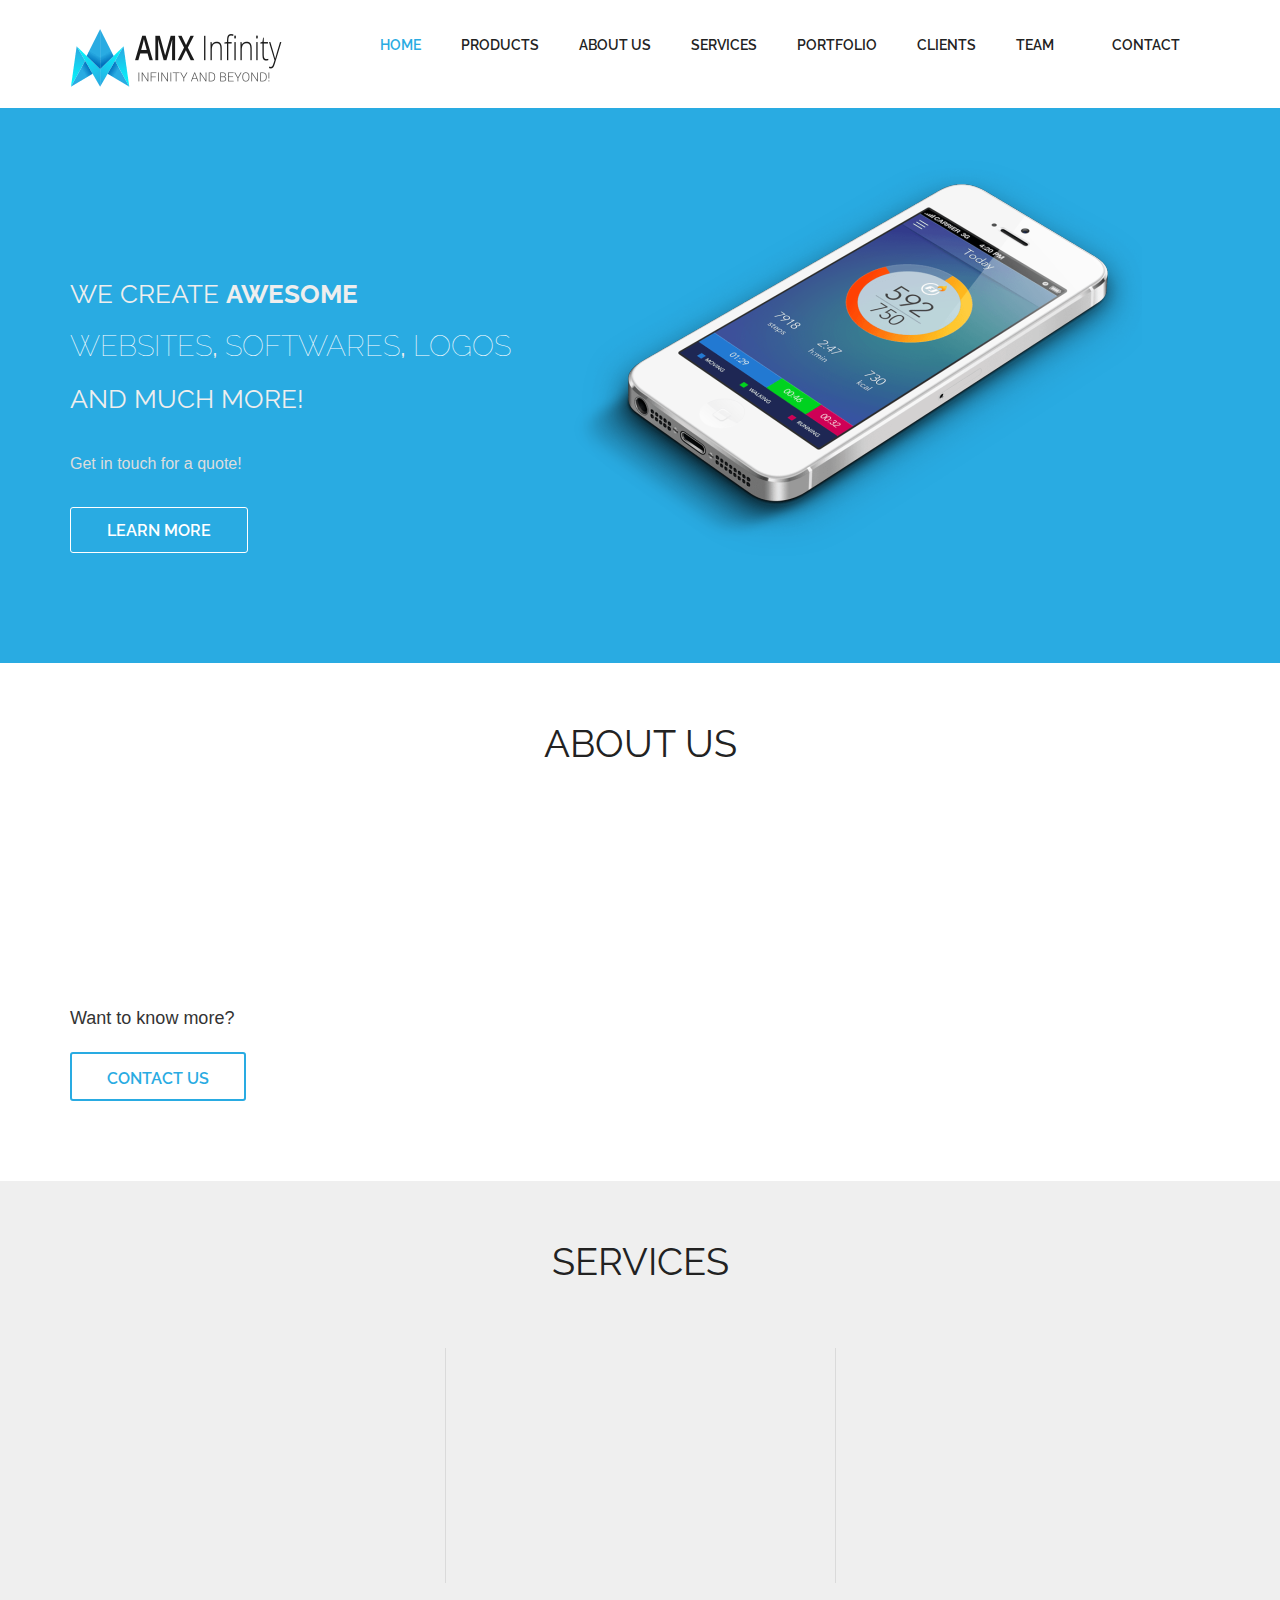
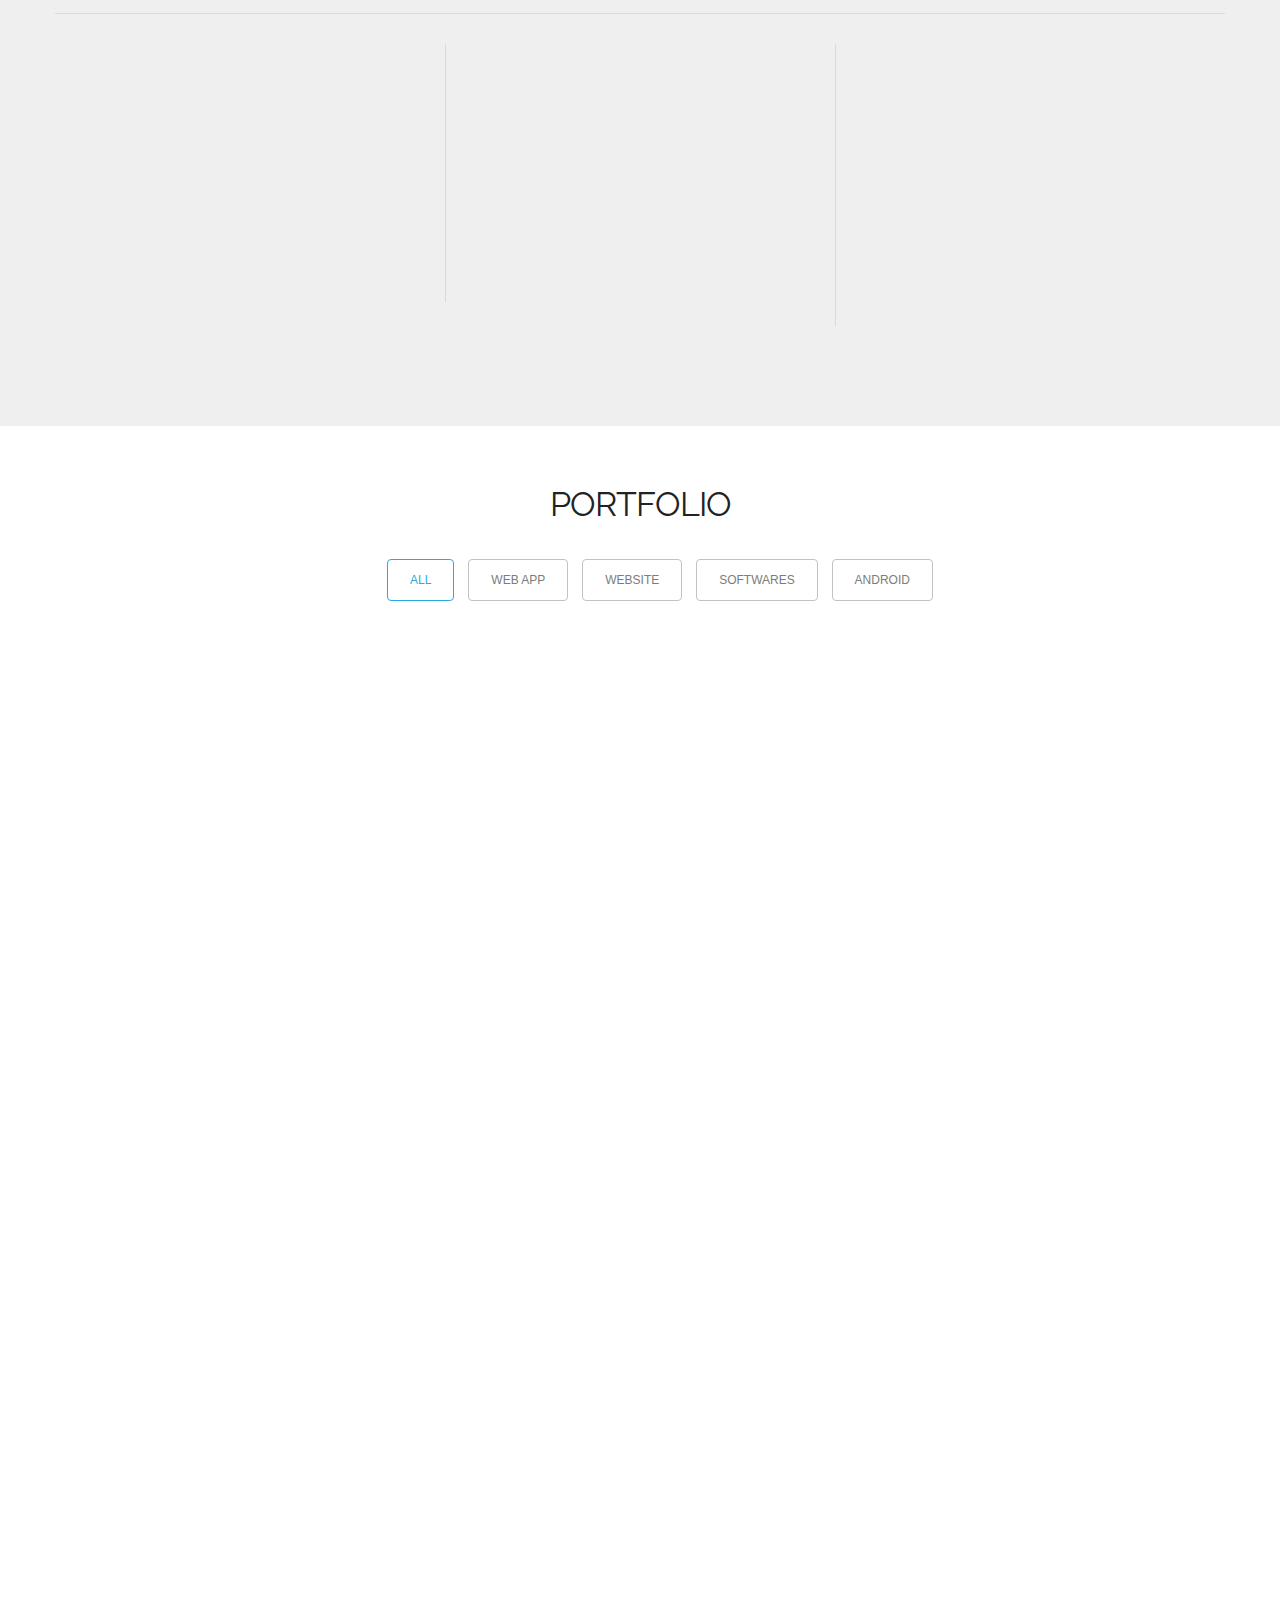
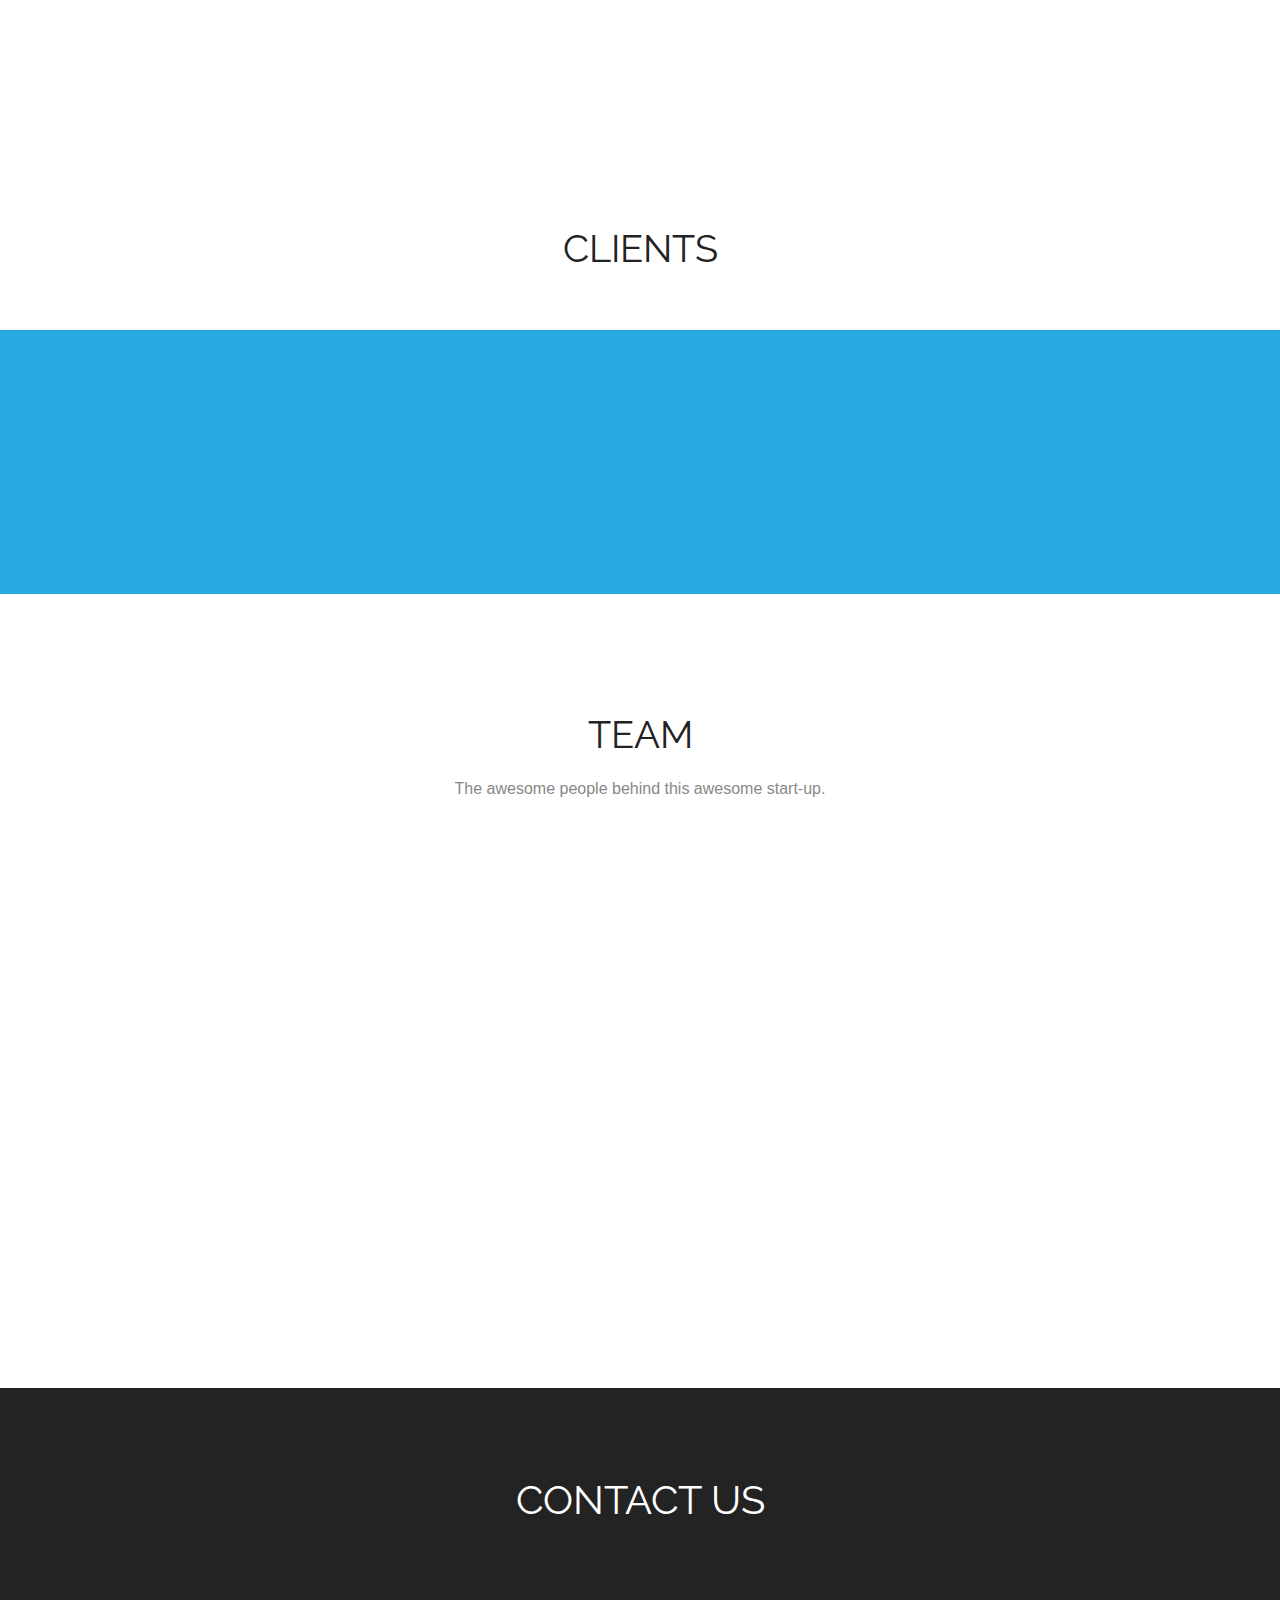
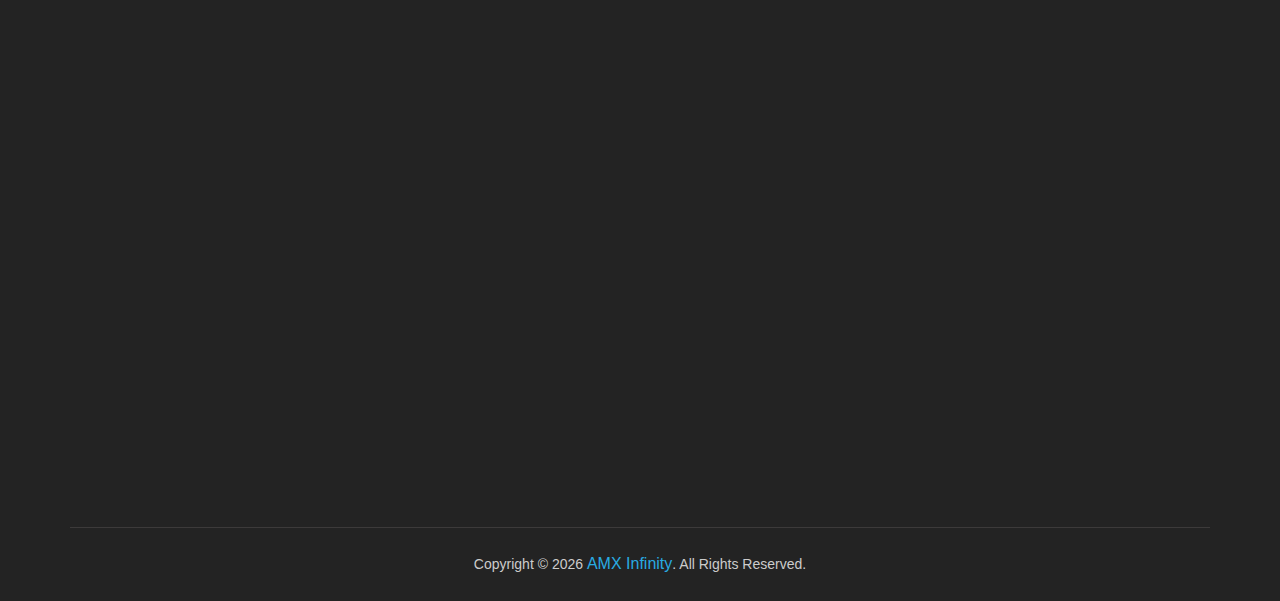
<file: index.html>
<!doctype html>
<html>
<head>
<meta charset="utf-8">
<meta name="viewport" content="width=device-width, maximum-scale=1">
<meta name="author" content="Afaan Bilal">
<title>AMX Infinity &middot; Web and Software Solutions</title>
<link rel="icon" href="favicon.png" type="image/png">
<link href="css/bootstrap.min.css" rel="stylesheet" type="text/css">
<link href="css/combined.min.css" rel="stylesheet" type="text/css">
 
<!--[if lt IE 9]>
    <script src="js/respond-1.1.0.min.js"></script>
    <script src="js/html5shiv.js"></script>
    <script src="js/html5element.js"></script>
<![endif]-->
 
</head>
<body>

<!--Header_section-->
<header id="header_wrapper">
  <div class="container">
    <div class="header_box">
      <div class="logo"><a href="#"><img src="img/logo.png" alt="AMX Infinity"></a></div>
	  <nav class="navbar navbar-inverse"><!-- role="navigation">-->
      <div class="navbar-header">
        <button type="button" id="nav-toggle" class="navbar-toggle" data-toggle="collapse" data-target="#main-nav"> <span class="sr-only">Toggle navigation</span> <span class="icon-bar"></span> <span class="icon-bar"></span> <span class="icon-bar"></span> </button>
        </div>
	    <div id="main-nav" class="collapse navbar-collapse navStyle">
			<ul class="nav navbar-nav" id="mainNav">
			  <li class="active"><a href="#hero_section" class="scroll-link">Home</a></li>
			  <li><a href="products.html" class="scroll-link">Products</a></li>
			  <li><a href="#aboutUs" class="scroll-link">About Us</a></li>
			  <li><a href="#service" class="scroll-link">Services</a></li>
			  <li><a href="#Portfolio" class="scroll-link">Portfolio</a></li>
			  <li><a href="#clients" class="scroll-link">Clients</a></li>
			  <li><a href="#team" class="scroll-link">Team</a></li>
			  <li><a href="#contact" class="scroll-link">Contact</a></li>
			</ul>
      </div>
	 </nav>
    </div>
  </div>
</header>
<!--Header_section--> 

<!--Hero_Section-->
<section id="hero_section" class="top_cont_outer">
  <div class="hero_wrapper">
    <div class="container">
      <div class="hero_section">
        <div class="row">
          <div class="col-lg-5 col-sm-7">
            <div class="top_left_cont zoomIn wow animated"> 
              <h2>
                  We create <strong>awesome</strong> <br>
                  <span>websites</span>, <span>softwares</span>, <span>logos</span> and much more!
              </h2>
              <p>Get in touch for a quote!</p>
              <a href="#aboutUs" class="read_more2">Learn More</a> </div>
          </div>
          <div class="col-lg-7 col-sm-5">
			<img src="img/main_device_image.png" class="zoomIn wow animated" alt="" />
		  </div>
        </div>
      </div>
    </div>
  </div>
</section>
<!--Hero_Section--> 

<section id="aboutUs"><!--Aboutus-->
<div class="inner_wrapper">
  <div class="container">
    <h2>About Us</h2>
    <div class="inner_section">
	<div class="row">
      <div class=" col-lg-4 col-md-4 col-sm-4 col-xs-12 pull-right"><img src="img/amxinfinity_logo.png" style="width: 240px;" class="delay-03s animated wow zoomIn" alt=""></div>
      	<div class=" col-lg-7 col-md-7 col-sm-7 col-xs-12 pull-left">
        	<div class=" delay-01s animated fadeInDown wow animated">
			<h3><strong>AMX Infinity</strong> is a private organization, based in Baramulla, Kashmir; providing software and web solutions to both private and government firms.</h3><br/> 
            <p>
                With <strong>AMX Infinity</strong>, since March 2011, we have been creating awesome web applications, softwares, logos and much more for Government, Educational and Private Institutions.
                We specialize in website design, web app development and customized software design for businesses and individuals!
            </p>
        </div>
        <div class="work_bottom"> <span>Want to know more?</span> <a href="#contact" class="contact_btn">Contact Us</a> </div>       
	   </div>
      	
      </div>
	  
      
    </div>
  </div> 
  </div>
</section>
<!--Aboutus--> 


<!--Service-->
<section  id="service">
  <div class="container">
    <h2>Services</h2>
    <div class="service_wrapper">
      <div class="row">
        <div class="col-lg-4">
          <div class="service_block">
            <div class="service_icon delay-03s animated wow  zoomIn"> <span><i class="fa fa-html5"></i></span> </div>
            <h3 class="animated fadeInUp wow">Web Design</h3>
            <p class="animated fadeInDown wow">We design beautiful professional websites with the latest industry standards which work seamlessly across all devices.</p>
          </div>
        </div>
        <div class="col-lg-4 borderLeft">			
          <div class="service_block">
            <div class="service_icon icon2 delay-03s animated wow zoomIn"> <span><i class="fa fa-star"></i></span> </div>
            <h3 class="animated fadeInUp wow">Web Applications</h3>
            <p class="animated fadeInDown wow">Our web applications are robust and state-of-the-art delivering the services at lightning speed.</p>
          </div>
        </div>
        <div class="col-lg-4 borderLeft">
          <div class="service_block">
            <div class="service_icon icon3 delay-03s animated wow zoomIn"> <span><i class="fa fa-css3"></i></span> </div>
            <h3 class="animated fadeInUp wow">Style</h3>
            <p class="animated fadeInDown wow">
                Face is the index of mind. The web apps we build are stylish and modern and comply with the latest trends on the net.
            </p>
          </div>
        </div>
      </div>
	   <div class="row borderTop">
        <div class="col-lg-4 mrgTop">
          <div class="service_block">
            <div class="service_icon delay-03s animated wow  zoomIn"> <span><i class="fa fa-dropbox"></i></span> </div>
            <h3 class="animated fadeInUp wow">Custom Softwares</h3>
            <p class="animated fadeInDown wow">
                In the current era of technology, every business can benifit from the use of the enormous power available. 
                Get in touch with us to learn how to harness this power for your business.
            </p>
          </div>
        </div>
        <div class="col-lg-4 borderLeft mrgTop">
          <div class="service_block">
            <div class="service_icon icon2  delay-03s animated wow zoomIn"> <span><i class="fa fa-slack"></i></span> </div>
            <h3 class="animated fadeInUp wow">Logo Design</h3>
            <p class="animated fadeInDown wow">
                Your logo is the identity of your business or brand and it is what a customer remembers you by. 
                Design with us and be assured of a blooming business!
            </p>
          </div>
        </div>
        <div class="col-lg-4 borderLeft mrgTop">
          <div class="service_block">
            <div class="service_icon icon3  delay-03s animated wow zoomIn"> <span><i class="fa fa-users"></i></span> </div>
            <h3 class="animated fadeInUp wow">Card Design</h3>
            <p class="animated fadeInDown wow">
                Business Cards are like mementos you leave with your prospective customers. It is highly likely for a customer
                to follow up if your card catches their attention and connects to what they actually require.
            </p>
          </div>
        </div>
      </div>
    </div>
  </div>
</section>
<!--Service-->




<!-- Portfolio -->
<section id="Portfolio" class="content"> 
  
  <!-- Container -->
  <div class="container portfolio_title"> 
    
    <!-- Title -->
    <div class="section-title">
      <h2>Portfolio</h2>
    </div>
    <!--/Title --> 
    
  </div>
  <!-- Container -->
  
  <div class="portfolio-top"></div>
  
  <!-- Portfolio Filters -->
  <div class="portfolio"> 
    
    <div id="filters" class="sixteen columns">
      <ul class="clearfix">
        <li><a id="all" href="#" data-filter="*" class="active">
          <h5>All</h5>
          </a></li>
        <li><a class="" href="#" data-filter=".web">
          <h5>Web App</h5>
          </a></li>
        <li><a class="" href="#" data-filter=".website">
          <h5>Website</h5>
          </a></li>
        <li><a class="" href="#" data-filter=".software">
          <h5>Softwares</h5>
          </a></li>
        <li><a class="" href="#" data-filter=".android">
          <h5>Android</h5>
          </a></li>
      </ul>
    </div>
    <!--/Portfolio Filters --> 
    
    <!-- Portfolio Wrapper -->
    <div class="isotope fadeInLeft animated wow" style="position: relative; overflow: hidden; height: 480px;" id="portfolio_wrapper"> 
      
      <!-- Portfolio Item -->
      <div style="position: absolute; left: 0px; top: 0px; transform: translate3d(0px, 0px, 0px) scale3d(1, 1, 1); width: 337px; opacity: 1;" class="portfolio-item one-four   website isotope-item">
        <div class="portfolio_img"> <img src="img/portfolio/nobleimages.jpg"  alt="Noble Images"> </div>        
        <div class="item_overlay">
          <div class="item_info"> 
            <h4 class="project_name">Noble Images</h4>
          </div>
        </div>
        </div>
      <!--/Portfolio Item --> 
      
      <!-- Portfolio Item -->
      <div style="position: absolute; left: 0px; top: 0px; transform: translate3d(0px, 0px, 0px) scale3d(1, 1, 1); width: 337px; opacity: 1;" class="portfolio-item one-four   web isotope-item">
        <div class="portfolio_img"> <img src="img/portfolio/libmansys.jpg"  alt="Library Management System"> </div>        
        <div class="item_overlay">
          <div class="item_info"> 
            <h4 class="project_name">Library Management System</h4>
          </div>
        </div>
        </div>
      <!--/Portfolio Item --> 
      
      <!-- Portfolio Item-->
      <div style="position: absolute; left: 0px; top: 0px; transform: translate3d(337px, 0px, 0px) scale3d(1, 1, 1); width: 337px; opacity: 1;" class="portfolio-item one-four  web isotope-item">
        <div class="portfolio_img"> <img src="img/portfolio/prs.jpg" alt="Progress Report System"> </div>
        <div class="item_overlay">
          <div class="item_info"> 
            <h4 class="project_name">Progress Report System</h4>
          </div>
        </div>
      </div>
      <!--/Portfolio Item --> 
      
      <!-- Portfolio Item -->
      <div style="position: absolute; left: 0px; top: 0px; transform: translate3d(674px, 0px, 0px) scale3d(1, 1, 1); width: 337px; opacity: 1;" class="portfolio-item one-four  web  isotope-item">
        <div class="portfolio_img"> <img src="img/portfolio/psga.jpg" alt="Online Public Service Guarantee Act"> </div>
        <div class="item_overlay">
          <div class="item_info"> 
            <h4 class="project_name">Online Public Service Guarantee Act</h4>
          </div>
        </div>
      </div>
      <!--/Portfolio Item--> 
      
      <!-- Portfolio Item -->
      <div style="position: absolute; left: 0px; top: 0px; transform: translate3d(0px, 240px, 0px) scale3d(1, 1, 1); width: 337px; opacity: 1;" class="portfolio-item one-four  software isotope-item">
        <div class="portfolio_img"> <img src="img/portfolio/AMX-QR-Suite.png" alt="AMX QR Suite"> </div>
        <div class="item_overlay">
          <div class="item_info"> 
            <h4 class="project_name">AMX QR Suite</h4>
          </div>
        </div>
      </div>
      <!--/Portfolio Item -->
      
      <!-- Portfolio Item -->
      <div style="position: absolute; left: 0px; top: 0px; transform: translate3d(0px, 240px, 0px) scale3d(1, 1, 1); width: 337px; opacity: 1;" class="portfolio-item one-four  software isotope-item">
        <div class="portfolio_img"> <img src="img/portfolio/AMX-TextEdit.jpg" alt="AMX TextEdit"> </div>
        <div class="item_overlay">
          <div class="item_info"> 
            <h4 class="project_name">AMX TextEdit</h4>
          </div>
        </div>
      </div>
      <!--/Portfolio Item -->
      
      <!-- Portfolio Item-->
      <div style="position: absolute; left: 0px; top: 0px; transform: translate3d(1011px, 0px, 0px) scale3d(1, 1, 1); width: 337px; opacity: 1;" class="portfolio-item one-four  software isotope-item">
        <div class="portfolio_img"> <img src="img/portfolio/Live-HTML-Editor.jpg" alt="Live HTML Editor"> </div>
        <div class="item_overlay">
          <div class="item_info"> 
            <h4 class="project_name">Live HTML Editor</h4>
          </div>
        </div>
      </div>
      <!-- Portfolio Item --> 
      
      <!-- Portfolio Item -->
      <div style="position: absolute; left: 0px; top: 0px; transform: translate3d(0px, 240px, 0px) scale3d(1, 1, 1); width: 337px; opacity: 1;" class="portfolio-item one-four  software isotope-item">
        <div class="portfolio_img"> <img src="img/portfolio/AMX-CryptoCoder.jpg" alt="AMX CryptoCoder"> </div>
        <div class="item_overlay">
          <div class="item_info"> 
            <h4 class="project_name">AMX CryptoCoder</h4>
          </div>
        </div>
      </div>
      <!--/Portfolio Item --> 
      
      <!-- Portfolio Item -->
      <div style="position: absolute; left: 0px; top: 0px; transform: translate3d(0px, 240px, 0px) scale3d(1, 1, 1); width: 337px; opacity: 1;" class="portfolio-item one-four  software isotope-item">
        <div class="portfolio_img"> <img src="img/portfolio/Statistical-Analysis.jpg" alt="Statistical Analysis"> </div>
        <div class="item_overlay">
          <div class="item_info"> 
            <h4 class="project_name">Statistical Analysis</h4>
          </div>
        </div>
      </div>
      <!--/Portfolio Item --> 
      
      <!-- Portfolio Item -->
      <div style="position: absolute; left: 0px; top: 0px; transform: translate3d(0px, 240px, 0px) scale3d(1, 1, 1); width: 337px; opacity: 1;" class="portfolio-item one-four  android isotope-item">
        <div class="portfolio_img"> <img src="img/portfolio/saa.png" alt="Statistical Analysis Android"> </div>
        <div class="item_overlay">
          <div class="item_info"> 
            <h4 class="project_name">Statistical Analysis Android</h4>
          </div>
        </div>
      </div>
      <!--/Portfolio Item -->
      
    </div>
    <!--/Portfolio Wrapper --> 
    
  </div>
  <!--/Portfolio Filters -->
  
  <div class="portfolio_btm"></div>
  
  
  <div id="project_container">
    <div class="clear"></div>
    <div id="project_data"></div>
  </div>
 
  
</section>
<!--/Portfolio --> 

<section class="page_section" id="clients"><!--page_section-->
  <h2>Clients</h2>
<!--page_section-->
<div class="client_logos"><!--client_logos-->
  <div class="container">
    <ul class="fadeInRight animated wow">
      <li><a href="https://baramulla.nic.in" target="_blank"><img src="img/clients/jkgovt.png" alt="JK Government"></a></li>
      <li><a href="http://www.nobleimages.in" target="_blank"><img src="img/clients/NobleImages.png" alt="Noble Images"></a></li>
    </ul>
  </div>
</div>
</section>
<!--client_logos-->

<section class="page_section team" id="team"><!--main-section team-start-->
  <div class="container">
    <h2>Team</h2>
    <h6>The awesome people behind this awesome start-up.</h6>
    <div class="team_section clearfix">
      <div class="team_area">
        <div class="team_box wow fadeInDown delay-03s">
          <div class="team_box_shadow"><a href="javascript:void(0)"></a></div>
          <img src="img/AfaanBilal.jpg" style="max-height: 260px;" alt="">
          <ul>
            <li><a href="https://twitter.com/AfaanBilal" class="fa fa-twitter"></a></li>
            <li><a href="https://facebook.com/AfaanBilal" class="fa fa-facebook"></a></li>
            <li><a href="https://instagram.com/AfaanBilal" class="fa fa-instagram"></a></li>
            <li><a href="https://google.com/+AfaanBilal" class="fa fa-google-plus"></a></li>
          </ul>
        </div>
        <h3 class="wow fadeInDown delay-03s">Afaan Bilal</h3>
        <span class="wow fadeInDown delay-03s teamTitle">Founder, Chief Executive Officer</span>
        <p class="wow fadeInDown delay-03s">afaan@amxinfinity.ml</p>
      </div>
      <div class="team_area">
        <div class="team_box  wow fadeInDown delay-06s">
          <div class="team_box_shadow"><a href="javascript:void(0)"></a></div>
          <img src="img/MuqeatManzoor.jpg" style="max-height: 260px;" alt="">
          <ul>
            <li><a href="javascript:void(0)" class="fa fa-twitter"></a></li>
            <li><a href="javascript:void(0)" class="fa fa-facebook"></a></li>
            <li><a href="javascript:void(0)" class="fa fa-pinterest"></a></li>
            <li><a href="javascript:void(0)" class="fa fa-google-plus"></a></li>
          </ul>
        </div>
        <h3 class="wow fadeInDown delay-06s">Muqeat Manzoor</h3>
        <span class="wow fadeInDown delay-06s teamTitle">Co-Founder, Chief Marketing Officer</span>
        <p class="wow fadeInDown delay-06s">muqeat@amxinfinity.ml</p>
      </div>
      <div class="team_area">
        <div class="team_box wow fadeInDown delay-09s">
          <div class="team_box_shadow"><a href="javascript:void(0)"></a></div>
          <img src="img/ShahAmir.jpg" style="max-height: 260px;" alt="">
          <ul>
            <li><a href="javascript:void(0)" class="fa fa-twitter"></a></li>
            <li><a href="javascript:void(0)" class="fa fa-facebook"></a></li>
            <li><a href="javascript:void(0)" class="fa fa-pinterest"></a></li>
            <li><a href="javascript:void(0)" class="fa fa-google-plus"></a></li>
          </ul>
        </div>
        <h3 class="wow fadeInDown delay-09s">Shah Amir</h3>
        <span class="wow fadeInDown delay-09s teamTitle">Co-Founder, Chief Information Officer</span>
        <p class="wow fadeInDown delay-09s">amir@amxinfinity.ml</p>
      </div>
    </div>
  </div>
</section>
<!--/Team-->
<!--Footer-->
<footer class="footer_wrapper" id="contact">
  <div class="container">
    <section class="page_section contact" id="contact2">
      <div class="contact_section">
        <h2>Contact Us</h2>
      </div>
      <div class="row">
        <div class="col-lg-4 wow fadeInLeft">	
		 <div class="contact_info">
                            <div class="detail">
                                <h4>AMX Infinity</h4>
                                <p>
                                    <i class="fa fa-globe"></i>&nbsp; 
                                    Baramulla, Kashmir
                                </p>
                            </div>
                            <!--<div class="detail">
                                <h4>Call us on</h4>
                                <p>
                                    <i class="fa fa-phone"></i>&nbsp; +91 9596041824
                                </p>
                            </div>-->
                            <div class="detail">
                                <h4>Email us at</h4>
                                <p>
                                    <i class="fa fa-envelope"></i>&nbsp; support@amxinfinity.ml<br>
                                    <i class="fa fa-envelope"></i>&nbsp; info@amxinfinity.ml
                                </p>
                            </div> 
                        </div>
       		  
			  
          
          <ul class="social_links">
            <li class="gplus animated bounceIn wow delay-02s"><a href="https://www.coderevolution.tk"><i class="fa fa-plus-square"></i></a></li>
            <li class="twitter animated bounceIn wow delay-02s"><a href="https://twitter.com/AfaanBilal"><i class="fa fa-twitter"></i></a></li>
            <li class="facebook animated bounceIn wow delay-03s"><a href="https://facebook.com/AMXInfinity"><i class="fa fa-facebook"></i></a></li>
            <li class="pinterest animated bounceIn wow delay-04s"><a href="https://instagram.com/AfaanBilal"><i class="fa fa-instagram"></i></a></li>
            <li class="gplus animated bounceIn wow delay-05s"><a href="https://google.com/+AfaanBilal"><i class="fa fa-google-plus"></i></a></li> 
          </ul>
        </div>
        <div class="col-lg-8 wow fadeInLeft delay-06s">
          <div class="form">
            <p id="successMsg" style="display: none; font-size: 18px; color: white; padding: 5px 0 5px 20px; background-color: green;">Successfully sent the message!</p>
            <p id="errorMsg" style="display: none; font-size: 18px; color: white; padding: 5px 0 5px 20px; background-color: red;">An error occured, please try again!</p>
            <p id="waitMsg" style="display: none; font-size: 18px; color: white; padding: 5px 0 5px 20px; background-color: grey;">Sending the message, please wait!</p>
            <br>
            <form method="POST" id="ContactForm">
              <input class="input-text" type="text" name="name" required placeholder="Your Name *">
              <input class="input-text" type="text" name="email" required placeholder="Your E-mail *">
              <textarea class="input-text text-area" cols="1" rows="1" name="message" required placeholder="Your Message *"></textarea>
              <input class="input-btn" type="submit" value="send message">
            </form>
          </div>
        </div>
      </div>
    </section>
  </div>
  <div class="container">
    <div class="footer_bottom"><span>Copyright &copy; <script>document.write(new Date().getFullYear());</script> <a href="https://www.amxinfinity.ml">AMX Infinity</a>. All Rights Reserved.</span> </div>
  </div>
</footer>

<script type="text/javascript" src="js/jquery-1.11.0.min.js"></script>
<script type="text/javascript" src="js/bootstrap.min.js"></script>
<script type="text/javascript" src="js/combined.min.js"></script>
<script type="text/javascript" src="js/custom.js"></script>

<script>
  (function(i,s,o,g,r,a,m){i['GoogleAnalyticsObject']=r;i[r]=i[r]||function(){
  (i[r].q=i[r].q||[]).push(arguments)},i[r].l=1*new Date();a=s.createElement(o),
  m=s.getElementsByTagName(o)[0];a.async=1;a.src=g;m.parentNode.insertBefore(a,m)
  })(window,document,'script','https://www.google-analytics.com/analytics.js','ga');

  ga('create', 'UA-60338005-3', 'auto');
  ga('send', 'pageview');

</script>

</body>
</html>
</file>
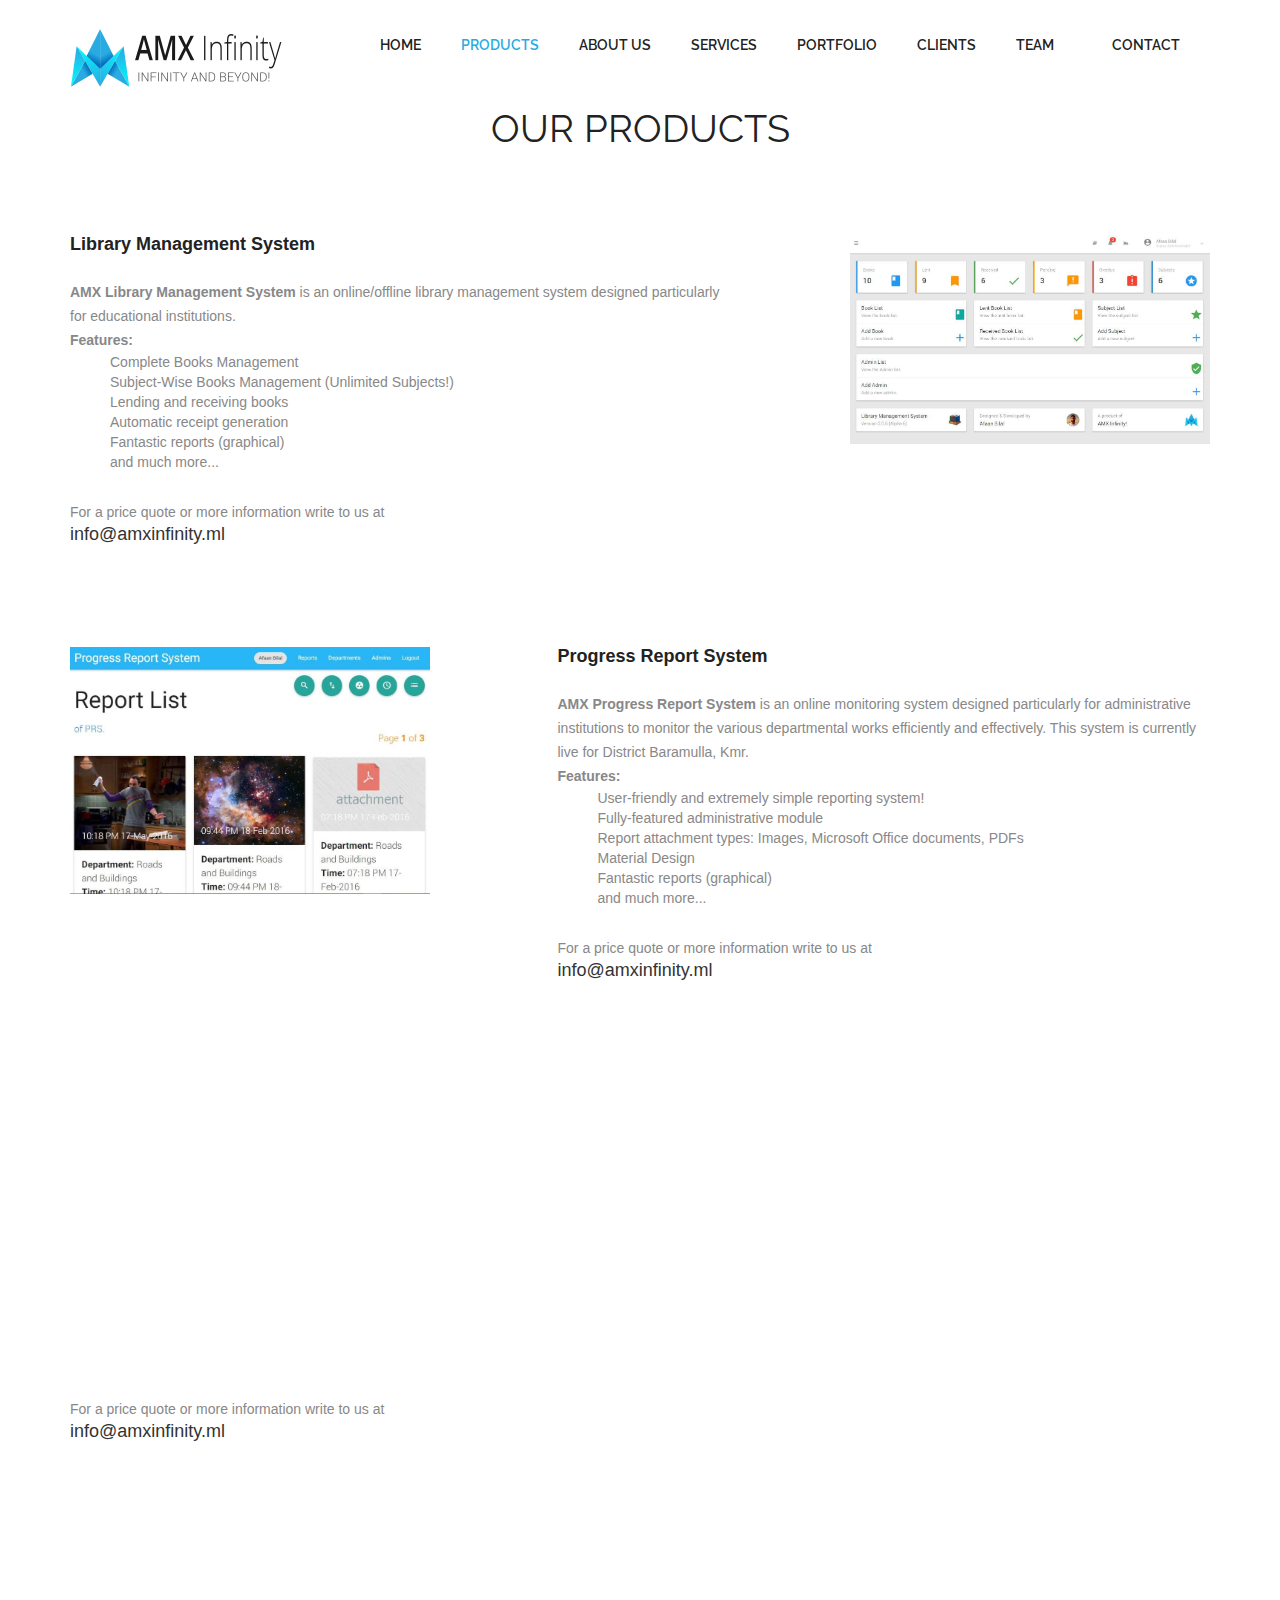
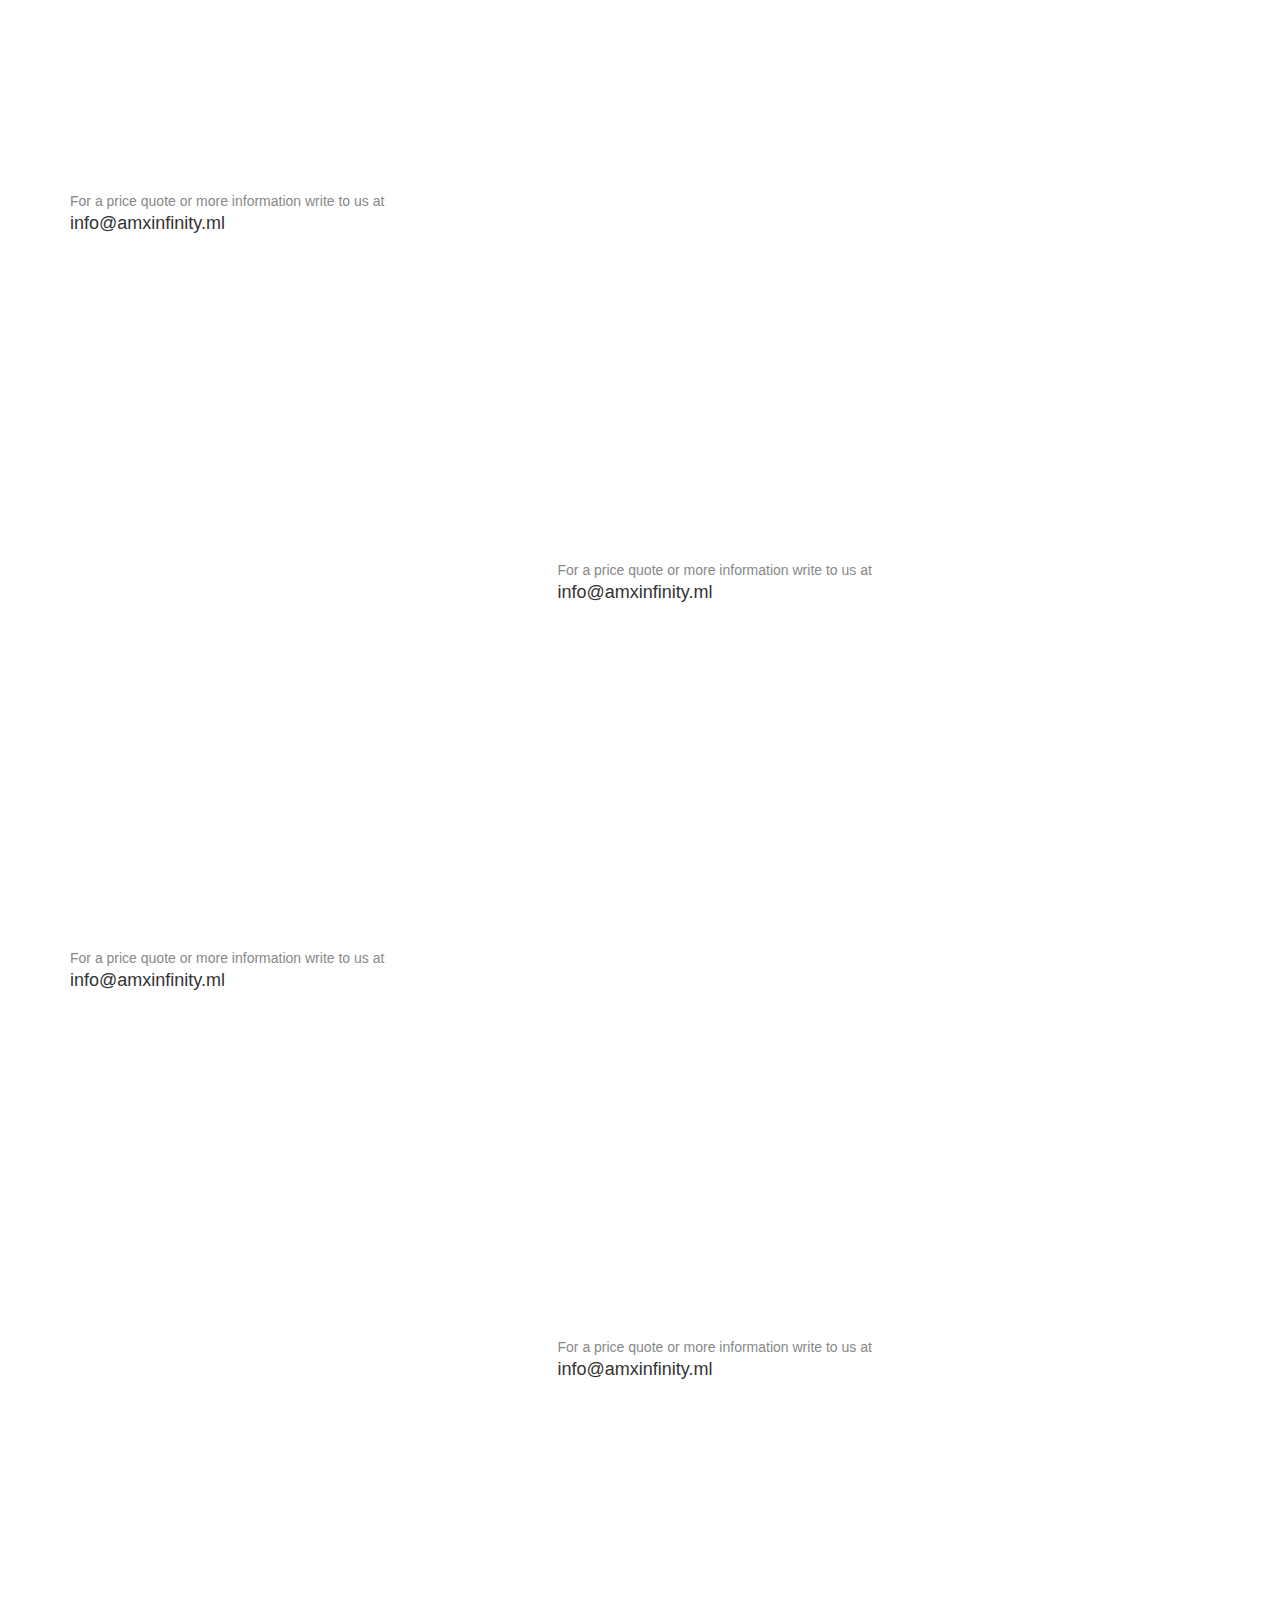
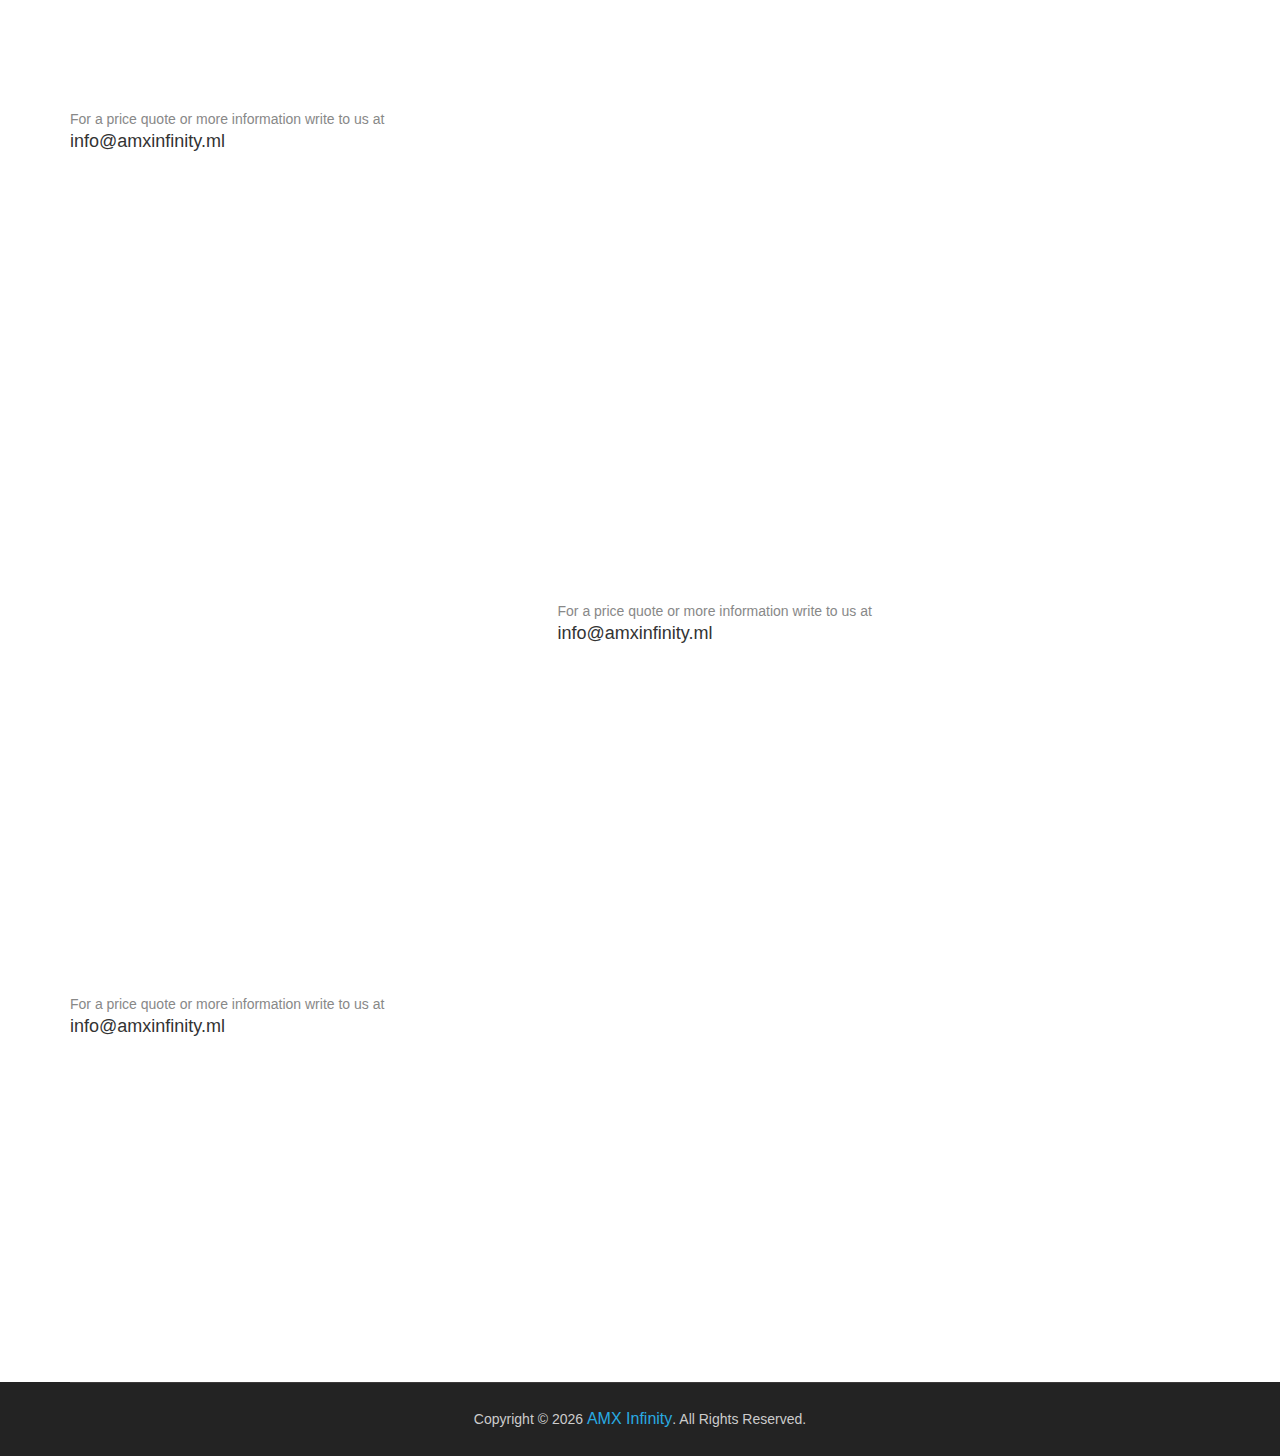
<file: products.html>
<!doctype html>
<html>
<head>
<meta charset="utf-8">
<meta name="viewport" content="width=device-width, maximum-scale=1">
<meta name="author" content="Afaan Bilal">
<title>AMX Infinity &middot; Products &middot; Web and Software Solutions</title>
<link rel="icon" href="favicon.png" type="image/png">
<link href="css/bootstrap.min.css" rel="stylesheet" type="text/css">
<link href="css/combined.min.css" rel="stylesheet" type="text/css">
 
<!--[if lt IE 9]>
    <script src="js/respond-1.1.0.min.js"></script>
    <script src="js/html5shiv.js"></script>
    <script src="js/html5element.js"></script>
<![endif]-->
 
</head>
<body>

<!--Header_section-->
<header id="header_wrapper">
  <div class="container">
    <div class="header_box">
      <div class="logo"><a href="#"><img src="img/logo.png" alt="AMX Infinity"></a></div>
	  <nav class="navbar navbar-inverse">
      <div class="navbar-header">
        <button type="button" id="nav-toggle" class="navbar-toggle" data-toggle="collapse" data-target="#main-nav"> <span class="sr-only">Toggle navigation</span> <span class="icon-bar"></span> <span class="icon-bar"></span> <span class="icon-bar"></span> </button>
        </div>
	    <div id="main-nav" class="collapse navbar-collapse navStyle">
			<ul class="nav navbar-nav" id="mainNav">
			  <li><a href="/#hero_section" class="scroll-link">Home</a></li>
			  <li class="active"><a href="products.html" class="scroll-link">Products</a></li>
			  <li><a href="/#aboutUs" class="scroll-link">About Us</a></li>
			  <li><a href="/#service" class="scroll-link">Services</a></li>
			  <li><a href="/#Portfolio" class="scroll-link">Portfolio</a></li>
			  <li><a href="/#clients" class="scroll-link">Clients</a></li>
			  <li><a href="/#team" class="scroll-link">Team</a></li>
			  <li><a href="/#contact" class="scroll-link">Contact</a></li>
			</ul>
      </div>
	 </nav>
    </div>
  </div>
</header>
<!--Header_section--> 

<section id="products"><!--Products-->

<h2> Our Products </h2>

<div class="inner_wrapper" itemscope itemtype="http://schema.org/Product" id="Library-Management-System">
  <div class="container">
    <div class="inner_section">
	<div class="row">
      <div class=" col-lg-4 col-md-4 col-sm-4 col-xs-12 pull-right"><img itemprop="image" src="img/portfolio/libmansys.jpg" class="delay-03s animated wow zoomIn" alt=""></div>
      	<div class=" col-lg-7 col-md-7 col-sm-7 col-xs-12 pull-left">
        	<div class=" delay-01s animated fadeInDown wow animated">
			<a itemprop="url" href="https://www.amxinfinity.ml/products.html#Library-Management-System">
                <h3><strong itemprop="name">Library Management System</strong></h3>
            </a>
            <br/> 
            <span itemprop="description">
            <p>
                <strong>AMX Library Management System</strong> is an online/offline library management system designed particularly  
                for educational institutions.<br>
                <strong>Features:</strong>
                <ul>
                    <li>Complete Books Management</li>
                    <li>Subject-Wise Books Management (Unlimited Subjects!)</li>
                    <li>Lending and receiving books</li>
                    <li>Automatic receipt generation</li>
                    <li>Fantastic reports (graphical)</li>
                    <li>and much more...</li>
                </ul>
            </p>
            </span>
        </div>
        <div class="work_bottom"> For a price quote or more information write to us at <span>info@amxinfinity.ml</span></div>       
	   </div>
      	
      </div>
	  
      
    </div>
  </div> 
  <meta itemprop="url" content="https://www.amxinfinity.ml/products.html">
  <span itemprop="brand" itemscope itemtype="http://schema.org/Brand">
    <meta itemprop="name" content="AMX Infinity">
    <meta itemprop="logo" content="https://www.amxinfinity.ml/img/amxinfinity_logo.png">
  </span>
</div>

<div class="inner_wrapper" itemscope itemtype="http://schema.org/Product" id="Progress-Report-System">
  <div class="container">
    <div class="inner_section">
	<div class="row">
      <div class=" col-lg-4 col-md-4 col-sm-4 col-xs-12 pull-left"><img itemprop="image" src="img/portfolio/prs.jpg" class="delay-03s animated wow zoomIn" alt=""></div>
      	<div class=" col-lg-7 col-md-7 col-sm-7 col-xs-12 pull-right">
        	<div class=" delay-01s animated fadeInDown wow animated">
			<a itemprop="url" href="https://www.amxinfinity.ml/products.html#Progress-Report-System">
                <h3><strong itemprop="name">Progress Report System</strong></h3>
            </a>
            <br/> 
            <span itemprop="description">
            <p>
                <strong>AMX Progress Report System</strong> is an online monitoring system designed particularly  
                for administrative institutions to monitor the various departmental works efficiently and effectively. 
                This system is currently live for District Baramulla, Kmr.<br>
                <strong>Features:</strong>
                <ul>
                    <li>User-friendly and extremely simple reporting system!</li>
                    <li>Fully-featured administrative module</li>
                    <li>Report attachment types: Images, Microsoft Office documents, PDFs </li>
                    <li>Material Design</li>
                    <li>Fantastic reports (graphical)</li>
                    <li>and much more...</li>
                </ul>
            </p>
            </span>
        </div>
        <div class="work_bottom"> For a price quote or more information write to us at <span>info@amxinfinity.ml</span></div>       
	   </div>
      	
      </div>
	  
      
    </div>
  </div> 
  <meta itemprop="url" content="https://www.amxinfinity.ml/products.html">
  <span itemprop="brand" itemscope itemtype="http://schema.org/Brand">
    <meta itemprop="name" content="AMX Infinity">
    <meta itemprop="logo" content="https://www.amxinfinity.ml/img/amxinfinity_logo.png">
  </span>
</div>

<div class="inner_wrapper" itemscope itemtype="http://schema.org/Product" id="Public-Services-Monitoring-System">
  <div class="container">
    <div class="inner_section">
	<div class="row">
      <div class=" col-lg-4 col-md-4 col-sm-4 col-xs-12 pull-right"><img itemprop="image" src="img/portfolio/psga.jpg" class="delay-03s animated wow zoomIn" alt=""></div>
      	<div class=" col-lg-7 col-md-7 col-sm-7 col-xs-12 pull-left">
        	<div class=" delay-01s animated fadeInDown wow animated">
			<a itemprop="url" href="https://www.amxinfinity.ml/products.html#Public-Services-Monitoring-System">
                <h3><strong itemprop="name">Public Services Monitoring System</strong></h3>
            </a>
            <br/> 
            <span itemprop="description">
            <p>
                <strong>AMX Public Services Monitoring System</strong> is an online monitoring and management system designed to ensure
                the implementation of the Public Service Guarantee Act of 2011. It is a complete system which helps track and monitor
                the various schemes and services offered by the Government. This system is currently live for District Baramulla, Kmr.<br>
                <strong>Features:</strong>
                <ul>
                    <li>Unlimited departments, schemes and applications</li>
                    <li>Unlimited administrators and operators</li>
                    <li>Complete graphical tracking and time-bound status updates</li>
                    <li>Robust and powerfull, managing a complete district</li>
                    <li>Fantastic reports (graphical)</li>
                    <li>and much more...</li>
                </ul>
            </p>
            </span>
        </div>
        <div class="work_bottom"> For a price quote or more information write to us at <span>info@amxinfinity.ml</span></div>       
	   </div>
      	
      </div>
	  
      
    </div>
  </div> 
  <meta itemprop="url" content="https://www.amxinfinity.ml/products.html">
  <span itemprop="brand" itemscope itemtype="http://schema.org/Brand">
    <meta itemprop="name" content="AMX Infinity">
    <meta itemprop="logo" content="https://www.amxinfinity.ml/img/amxinfinity_logo.png">
  </span>
</div>

<div class="inner_wrapper" itemscope itemtype="http://schema.org/Product" id="AMX-QR-Suite">
  <div class="container">
    <div class="inner_section">
	<div class="row">
      <div class=" col-lg-4 col-md-4 col-sm-4 col-xs-12 pull-right"><img itemprop="image" src="img/portfolio/AMX-QR-Suite.png" class="delay-03s animated wow zoomIn" alt=""></div>
      	<div class=" col-lg-7 col-md-7 col-sm-7 col-xs-12 pull-left">
        	<div class=" delay-01s animated fadeInDown wow animated">
			<a itemprop="url" href="https://www.amxinfinity.ml/products.html#AMX-QR-Suite">
                <h3><strong itemprop="name">AMX QR Suite</strong></h3>
            </a>
            <br/> 
            <span itemprop="description">
            <p>
                <strong>AMX QR Suite</strong> is a Windows application for reading (scanning from any camera device) and generating QR Codes.<br>
                <strong>Features:</strong>
                <ul>
                    <li>Read all types of QR Codes</li>
                    <li>Read almost all types of Barcodes</li>
                    <li>Generate QR Codes</li>
                    <li>No special equipment needed</li>
                    <li>and much more...</li>
                </ul>
            </p>
            </span>
        </div>
        <div class="work_bottom"> For a price quote or more information write to us at <span>info@amxinfinity.ml</span></div>       
	   </div>
      	
      </div>
	  
      
    </div>
  </div> 
  <meta itemprop="url" content="https://www.amxinfinity.ml/products.html">
  <span itemprop="brand" itemscope itemtype="http://schema.org/Brand">
    <meta itemprop="name" content="AMX Infinity">
    <meta itemprop="logo" content="https://www.amxinfinity.ml/img/amxinfinity_logo.png">
  </span>
</div>

<div class="inner_wrapper" itemscope itemtype="http://schema.org/Product" id="AMX-TextEdit">
  <div class="container">
    <div class="inner_section">
	<div class="row">
      <div class=" col-lg-4 col-md-4 col-sm-4 col-xs-12 pull-left"><img itemprop="image" src="img/portfolio/AMX-TextEdit.jpg" class="delay-03s animated wow zoomIn" alt=""></div>
      	<div class=" col-lg-7 col-md-7 col-sm-7 col-xs-12 pull-right">
        	<div class=" delay-01s animated fadeInDown wow animated">
			<a itemprop="url" href="https://www.amxinfinity.ml/products.html#AMX-TextEdit">
                <h3><strong itemprop="name">AMX TextEdit</strong></h3>
            </a>
            <br/> 
            <span itemprop="description">
            <p>
                <strong>AMX TextEdit</strong> is an extremely fast and robust Windows application for editing text/source files!<br>
                <strong>Features:</strong>
                <ul>
                    <li>Syntax highligting</li>
                    <li>C/C++ Compilation (With GCC/G++)</li>
                    <li>Fully customizable editor</li>
                    <li>Tabbed file editing</li>
                    <li>and much more...</li>
                </ul>
            </p>
            </span>
        </div>
        <div class="work_bottom"> For a price quote or more information write to us at <span>info@amxinfinity.ml</span></div>       
	   </div>
      	
      </div>
	  
      
    </div>
  </div> 
  <meta itemprop="url" content="https://www.amxinfinity.ml/products.html">
  <span itemprop="brand" itemscope itemtype="http://schema.org/Brand">
    <meta itemprop="name" content="AMX Infinity">
    <meta itemprop="logo" content="https://www.amxinfinity.ml/img/amxinfinity_logo.png">
  </span>
</div>

<div class="inner_wrapper" itemscope itemtype="http://schema.org/Product" id="AMX-CryptoCoder">
  <div class="container">
    <div class="inner_section">
	<div class="row">
      <div class=" col-lg-4 col-md-4 col-sm-4 col-xs-12 pull-right"><img itemprop="image" src="img/portfolio/AMX-CryptoCoder.jpg" class="delay-03s animated wow zoomIn" alt=""></div>
      	<div class=" col-lg-7 col-md-7 col-sm-7 col-xs-12 pull-left">
        	<div class=" delay-01s animated fadeInDown wow animated">
			<a itemprop="url" href="https://www.amxinfinity.ml/products.html#AMX-CryptoCoder">
                <h3><strong itemprop="name">AMX CryptoCoder</strong></h3>
            </a>
            <br/> 
            <span itemprop="description">
            <p>
                <strong>AMX CryptoCoder</strong> is a Windows application for cryptography and hashing.<br>
                <strong>Features:</strong>
                <ul>
                    <li>Base64 Encoding/Decoding</li>
                    <li>Calcuate text hashes: MD5, SHA1, SHA256, SHA512</li>
                    <li>Calcuate file hashes: MD5, SHA1, SHA256, SHA512</li>
                    <li>Encrypt and decrypt text: Over 70 Algorithms</li>
                    <li>Encrypt and decrypt files: Over 70 Algorithms</li>
                    <li>and much more...</li>
                </ul>
            </p>
            </span>
        </div>
        <div class="work_bottom"> For a price quote or more information write to us at <span>info@amxinfinity.ml</span></div>       
	   </div>
      	
      </div>
	  
      
    </div>
  </div> 
  <meta itemprop="url" content="https://www.amxinfinity.ml/products.html">
  <span itemprop="brand" itemscope itemtype="http://schema.org/Brand">
    <meta itemprop="name" content="AMX Infinity">
    <meta itemprop="logo" content="https://www.amxinfinity.ml/img/amxinfinity_logo.png">
  </span>
</div>

<div class="inner_wrapper" itemscope itemtype="http://schema.org/Product" id="Live-HTML-Editor">
  <div class="container">
    <div class="inner_section">
	<div class="row">
      <div class=" col-lg-4 col-md-4 col-sm-4 col-xs-12 pull-left"><img itemprop="image" src="img/portfolio/Live-HTML-Editor.jpg" class="delay-03s animated wow zoomIn" alt=""></div>
      	<div class=" col-lg-7 col-md-7 col-sm-7 col-xs-12 pull-right">
        	<div class=" delay-01s animated fadeInDown wow animated">
			<a itemprop="url" href="https://www.amxinfinity.ml/products.html#Live-HTML-Editor">
                <h3><strong itemprop="name">Live HTML Editor</strong></h3>
            </a>
            <br/> 
            <span itemprop="description">
            <p>
                <strong>AMX Live HTML Editor</strong> is a Windows application for editing HTML files while seeing the result live!<br>
                <strong>Features:</strong>
                <ul>
                    <li>Live HTML output!</li>
                    <li>Automatic saving</li>
                    <li>Syntax highlighting and code folding</li>
                    <li>Fully customizable editor</li>
                    <li>Tabbed file editing</li>
                    <li>and much more...</li>
                </ul>
            </p>
            </span>
        </div>
        <div class="work_bottom"> For a price quote or more information write to us at <span>info@amxinfinity.ml</span></div>       
	   </div>
      	
      </div>
	  
      
    </div>
  </div> 
  <meta itemprop="url" content="https://www.amxinfinity.ml/products.html">
  <span itemprop="brand" itemscope itemtype="http://schema.org/Brand">
    <meta itemprop="name" content="AMX Infinity">
    <meta itemprop="logo" content="https://www.amxinfinity.ml/img/amxinfinity_logo.png">
  </span>
</div>

<div class="inner_wrapper" itemscope itemtype="http://schema.org/Product" id="Host-Editor">
  <div class="container">
    <div class="inner_section">
	<div class="row">
      <div class=" col-lg-4 col-md-4 col-sm-4 col-xs-12 pull-right"><img itemprop="image" src="img/portfolio/Host-Editor.jpg" class="delay-03s animated wow zoomIn" alt=""></div>
      	<div class=" col-lg-7 col-md-7 col-sm-7 col-xs-12 pull-left">
        	<div class=" delay-01s animated fadeInDown wow animated">
			<a itemprop="url" href="https://www.amxinfinity.ml/products.html#Host-Editor">
                <h3><strong itemprop="name">Host Editor</strong></h3>
            </a>
            <br/> 
            <span itemprop="description">
            <p>
                <strong>AMX Host Editor</strong> is a Windows application to assign custom IP addresses to any domains 
                for the Windows machine. Very handy for web developers.<br>
                <strong>Features:</strong>
                <ul>
                    <li>Assign and remove entries</li>
                    <li>Add new domains, re-assign existing ones</li>
                    <li>Block specific domains by assigning them to invalid IPs</li>
                    <li>and much more...</li>
                </ul>
            </p>
            </span>
        </div>
        <div class="work_bottom"> For a price quote or more information write to us at <span>info@amxinfinity.ml</span></div>       
	   </div>
      	
      </div>
	  
      
    </div>
  </div> 
  <meta itemprop="url" content="https://www.amxinfinity.ml/products.html">
  <span itemprop="brand" itemscope itemtype="http://schema.org/Brand">
    <meta itemprop="name" content="AMX Infinity">
    <meta itemprop="logo" content="https://www.amxinfinity.ml/img/amxinfinity_logo.png">
  </span>
</div>

<div class="inner_wrapper" itemscope itemtype="http://schema.org/Product" id="Statistical-Analysis">
  <div class="container">
    <div class="inner_section">
	<div class="row">
      <div class=" col-lg-4 col-md-4 col-sm-4 col-xs-12 pull-left"><img itemprop="image" src="img/portfolio/Statistical-Analysis.jpg" class="delay-03s animated wow zoomIn" alt=""></div>
      	<div class=" col-lg-7 col-md-7 col-sm-7 col-xs-12 pull-right">
        	<div class=" delay-01s animated fadeInDown wow animated">
			<a itemprop="url" href="https://www.amxinfinity.ml/products.html#Statistical-Analysis">
                <h3><strong itemprop="name">Statistical Analysis</strong></h3>
            </a>
            <br/> 
            <span itemprop="description">
            <p>
                <strong>AMX Statistical Analysis</strong> is a Windows application for quickly doing statistical calculations for
                grouped as well as un-grouped data!<br>
                <strong>Features:</strong>
                <ul>
                    <li>Calculate Mean</li>
                    <li>Calculate Median</li>
                    <li>Calculate Mean Deviation About Mean</li>
                    <li>Calculate Mean Deviation About Median</li>
                    <li>and much more...</li>
                </ul>
            </p>
            </span>
        </div>
        <div class="work_bottom"> For a price quote or more information write to us at <span>info@amxinfinity.ml</span></div>       
	   </div>
      	
      </div>
	  
      
    </div>
  </div> 
  <meta itemprop="url" content="https://www.amxinfinity.ml/products.html">
  <span itemprop="brand" itemscope itemtype="http://schema.org/Brand">
    <meta itemprop="name" content="AMX Infinity">
    <meta itemprop="logo" content="https://www.amxinfinity.ml/img/amxinfinity_logo.png">
  </span>
</div>

<div class="inner_wrapper" itemscope itemtype="http://schema.org/Product" id="Statistical-Analysis-Android">
  <div class="container">
    <div class="inner_section">
	<div class="row">
      <div class=" col-lg-4 col-md-4 col-sm-4 col-xs-12 pull-right"><img itemprop="image" src="img/portfolio/saa.png" class="delay-03s animated wow zoomIn" alt=""></div>
      	<div class=" col-lg-7 col-md-7 col-sm-7 col-xs-12 pull-left">
        	<div class=" delay-01s animated fadeInDown wow animated">
			<a itemprop="url" href="https://www.amxinfinity.ml/products.html#Statistical-Analysis-Android">
                <h3><strong itemprop="name">Statistical Analysis Android</strong></h3>
            </a>
            <br/> 
            <span itemprop="description">
            <p>
                <strong>AMX Statistical Analysis Android</strong> is an android application for quickly doing statistical calculations for
                grouped as well as un-grouped data!<br>
                <strong>Features:</strong>
                <ul>
                    <li>Calculate Mean</li>
                    <li>Calculate Median</li>
                    <li>Calculate Mean Deviation About Mean</li>
                    <li>Calculate Mean Deviation About Median</li>
                    <li>and much more...</li>
                </ul>
            </p>
            </span>
        </div>
        <div class="work_bottom"> For a price quote or more information write to us at <span>info@amxinfinity.ml</span></div>       
	   </div>
      	
      </div>
	  
      
    </div>
  </div> 
  <meta itemprop="url" content="https://www.amxinfinity.ml/products.html">
  <span itemprop="brand" itemscope itemtype="http://schema.org/Brand">
    <meta itemprop="name" content="AMX Infinity">
    <meta itemprop="logo" content="https://www.amxinfinity.ml/img/amxinfinity_logo.png">
  </span>
</div>

</section>
<!--Products--> 

<!--Footer-->
<footer class="footer_wrapper">
  <div class="container">
    <div class="footer_bottom"><span>Copyright &copy; <script>document.write(new Date().getFullYear());</script> <a href="https://www.amxinfinity.ml">AMX Infinity</a>. All Rights Reserved.</span> </div>
  </div>
</footer>

<script type="text/javascript" src="js/jquery-1.11.0.min.js"></script>
<script type="text/javascript" src="js/bootstrap.min.js"></script>
<script type="text/javascript" src="js/combined.min.js"></script> 
<script type="text/javascript" src="js/custom.js"></script>

<script>
  (function(i,s,o,g,r,a,m){i['GoogleAnalyticsObject']=r;i[r]=i[r]||function(){
  (i[r].q=i[r].q||[]).push(arguments)},i[r].l=1*new Date();a=s.createElement(o),
  m=s.getElementsByTagName(o)[0];a.async=1;a.src=g;m.parentNode.insertBefore(a,m)
  })(window,document,'script','https://www.google-analytics.com/analytics.js','ga');

  ga('create', 'UA-60338005-3', 'auto');
  ga('send', 'pageview');

</script>

</body>
</html>
</file>
<file: css/combined.min.css>
/* DateTime: 2016-05-30, 15:17:23 File list: style.css font-awesome.css animate.css */
@charset "utf-8";@import url(https://fonts.googleapis.com/css?family=Raleway:800,700,400);@import url(https://fonts.googleapis.com/css?family=Signika:400,600);ul{list-style:none}.figure{margin:0}img{max-width:100%}a,a:hover,a:active{outline:0!important}.clear{clear:both;display:block;overflow:hidden;visibility:hidden;width:0;height:0}.clearfix:before,.clearfix:after{content:'\0020';display:block;overflow:hidden;visibility:hidden;width:0;height:0}.clearfix:after{clear:both}body{background:#fff;font-family:'Open Sans',sans-serif;font-size:14px;font-weight:normal;color:#888;margin:0}h2{font-size:38px;color:#222;font-family:'Raleway',sans-serif;font-weight:normal;margin:0 0 25px;text-align:center;text-transform:uppercase}h3{font-family:'Open Sans',sans-serif;font-weight:600;color:#222;font-size:18px;margin:0 0 5px}h6{font-size:16px;color:#888;font-family:'Open Sans',sans-serif;font-weight:400;text-align:center;margin:0 0 60px}p{line-height:24px;margin:0}#header_wrapper{background:#fff;padding:20px 0}.header_box{position:relative}.logo{float:left;margin-top:8px;position:relative;z-index:2}.res-nav_click{display:none}.navbar-inverse{background-color:transparent;border-color:transparent}.navbar{border:0 solid #fff;min-height:40px;margin-bottom:0}.navbar-inverse .navbar-nav>li>a{color:#222}.navStyle{float:right}.navStyle ul{list-style:none;padding:0}.navStyle ul li{display:inline-block;margin:0 5px}.navStyle ul li:last-child{margin:0 0 0 23px}.navStyle ul li a{display:block;font-size:14px;color:#222;font-family:'Raleway',sans-serif;text-decoration:none;text-transform:uppercase;font-weight:600;transition:all .2s ease-in-out;-moz-transition:all .2s ease-in-out;-webkit-transition:all .2s ease-in-out}.navStyle ul li a:hover{color:#29abe2}.navStyle>li>a:hover,.nav>li>a:focus{text-decoration:none;color:#29abe2;background-color:transparent}.navbar-inverse .navbar-nav>li>a:hover,.navbar-inverse .navbar-nav>li>a:focus{color:#29abe2;background-color:transparent}.navbar-inverse .navbar-nav>.active>a,.navbar-inverse .navbar-nav>.active>a:hover,.navbar-inverse .navbar-nav>.active>a:focus{color:#29abe2;background-color:transparent}.navStyle>li.active>a,.navStyle>li.active>a:hover{text-decoration:none;color:#29abe2;background-color:transparent}.borderLeft{border-left:1px solid #DADADA}.borderTop{margin-top:30px;border-top:1px solid #DADADA}.mrgTop{margin-top:30px}.top_cont_outer{background:#29abe2;position:relative}.hero_section{position:relative;padding-top:50px}.white_pad{position:relative;right:0;bottom:0}.white_pad img{position:absolute;right:0;bottom:0}.top_left_cont{padding:110px 0}.top_left_cont h3{font-size:16px;color:#326ef5;margin:0 0 20px;text-align:left;font-weight:700}.top_left_cont h2{font-size:26px;color:#eee;line-height:52px;margin:0 0 26px;font-family:'Raleway',sans-serif;text-align:left}.top_left_cont h2 strong{font-weight:700}.top_left_cont h2 span{color:#FFF;font-size:1.1em;font-weight:1}.top_left_cont p{font-size:16px;color:#ddd;margin:0 0 30px;line-height:26px}a.read_more2{font-family:'Raleway',sans-serif;text-decoration:none;display:block;font-size:16px;width:178px;height:46px;line-height:46px;border-radius:3px;text-align:center;text-transform:uppercase;font-weight:600;transition:all .2s ease-in-out;-moz-transition:all .2s ease-in-out;-webkit-transition:all .2s ease-in-out;background:transparent;color:#fff;border:1px solid #fff}a.read_more2:hover{background:#fff;color:#29abe2;border:1px solid #fff}#service{padding:60px 0;background:#EFEFEF}.service_wrapper{padding:40px 0}.service_block{text-align:center;padding-left:15px;padding-right:15px}.service_icon{border:2px solid #29abe2;border-radius:50%;width:90px;height:90px;margin:0 auto 25px}.service_icon.icon2{border:2px solid #29abe2}.service_icon.icon3{border:2px solid #29abe2}.service_icon span{background:transparent;border-radius:50%;display:block;height:100%;width:100%}.service_icon i{color:#29abe2;font-size:40px;margin-top:0;position:relative;top:20px;z-index:20}.service_block h3{font-family:'Raleway',sans-serif;font-weight:600;font-size:18px;color:#111;margin:35px 0 18px}.service_block p{font-size:16px;color:#888;margin:0}#work_outer{background:#f9f9f9;padding:70px 0;position:relative}.work_pic{position:absolute;right:0;top:25%;width:50%}.inner_section{padding:60px 0 20px}.service-list{padding:0;font-size:14px;margin-bottom:40px}.service-list-col1{float:left;width:60px;text-align:center}.service-list-col1 i{display:;color:#888;font-size:19px;font-style:normal;line-height:20px}.service-list-col2{overflow:hidden}.page_section.alabaster{background:#fafafa}.work_bottom{padding:20px 0 0}.work_bottom span{font-size:18px;color:#333;display:block;margin:0 0 20px}a.contact_btn{background:#fff;text-transform:uppercase;text-decoration:none;display:block;width:176px;height:49px;text-align:center;line-height:49px;font-size:16px;color:#29abe2;border-radius:3px;font-family:'Raleway',sans-serif;font-weight:600;border:2px solid #29abe2;transition:all .2s ease-in-out;-moz-transition:all .2s ease-in-out;-webkit-transition:all .2s ease-in-out}a.contact_btn:hover{background:#29abe2;color:#fff}.input-text{background:transparent}#Portfolio{padding:60px 0}.Portfolio-nav{padding:0;margin:0 0 45px;list-style:none;text-align:center}.Portfolio-nav li{margin:0 10px;display:inline}.Portfolio-nav li a{display:inline-block;padding:10px 22px;font-size:12px;line-height:20px;color:#222;border-radius:4px;text-transform:uppercase;background:#f7f7f7;margin-bottom:5px;transition:all .3s ease-in-out;-moz-transition:all .3s ease-in-out;-webkit-transition:all .3s ease-in-out}.Portfolio-nav li a:hover{background:#29abe2;color:#fff;text-decoration:none}.portfolioContainer{margin:0 auto;padding-left:15px;width:auto!important}.Portfolio-box{text-align:center;width:350px;overflow:hidden;float:left;padding:12px 0}.Portfolio-box img{transition:all .3s ease-in-out;-moz-transition:all .3s ease-in-out;-webkit-transition:all .3s ease-in-out}.Portfolio-box img:hover{opacity:.6}.Portfolio-nav li a.current{background:#29abe2;color:#fff;text-decoration:none}img{max-width:100%}.isotope .isotope-item{-webkit-transition-duration:.6s;-moz-transition-duration:.6s;transition-duration:.6s}.isotope .isotope-item{-webkit-transition-property:-webkit-transform,opacity;-moz-transition-property:-moz-transform,opacity;transition-property:transform,opacity}.page_section.paddind{padding-bottom:60px}#clients{padding:60px 0}.client_area{width:960px;margin:0 auto}.client_section{padding:35px 0 0}.client_section.btm{padding:20px 0 0}.client_profile{float:left;text-align:center}.client_profile.flt{float:right}.client_profile_pic{border-radius:50%;border:2px solid #f5f5f5;margin:0 0 15px;width:220px;height:220px}.client_profile_pic img{border-radius:50%;border:3px solid #f5f5f5}.client_profile h3{font-size:18px;color:#49b5e7;margin:0}.client_profile span{display:block;font-size:16px;color:#888}.client_logos{background:#29abe2;padding:60px 0;margin-top:60px}.client_logos ul{padding:0;margin:0;list-style:none;text-align:center}.client_logos ul li{display:inline;margin:0 25px}.client_logos ul a{display:inline-block;margin:0 20px}.page_section.team{padding:60px 0}.page_section.team h6{margin-bottom:40px}.team_section{max-width:993px;margin:0 auto}.team_area{width:30.66%;margin-right:3.82979%;height:490px;overflow:hidden;text-align:center;float:left}.team_area span{margin-bottom:24px;display:block}.team_area:nth-of-type(3n+0){margin:0}.team_box{width:auto;height:auto;position:relative;border-radius:50%;margin:7px 7px 25px}.team_box_shadow{transition:all .3s ease-in-out;-moz-transition:all .3s ease-in-out;-webkit-transition:all .3s ease-in-out;position:absolute;width:100%;height:26%;z-index:10;bottom:0}.team_box_shadow a{display:block;width:100%;height:100%;border-bottom:4px solid #29abe2}.team_box:hover .team_box_shadow{box-shadow:inset 0 0 0 148px rgba(17,17,17,0.80)}.team_box:hover ul{display:block;opacity:1}.team_box img{display:block;border-radius:0;width:90%;margin:0 auto}.team_box ul{display:block;opacity:0;padding:0;margin:0;list-style:none;position:absolute;left:0;top:86%;width:100%;text-align:center;margin-top:-14px;z-index:15;transition:all .6s ease-in-out;-moz-transition:all .6s ease-in-out;-webkit-transition:all .6s ease-in-out}.team_box ul li{display:inline;margin:0 11px}.team_box ul li a{display:inline-block;font-size:28px;color:#fff;transition:all .3s ease-in-out;-moz-transition:all .3s ease-in-out;-webkit-transition:all .3s ease-in-out}.team_box ul li a:hover,.team_box ul li a:focus{text-decoration:none}.team_box ul li a.fa-twitter:hover{color:#55acee}.team_box ul li a.fa-facebook:hover{color:#3b5998}.team_box ul li a.fa-instagram:hover{color:saddlebrown}.team_box ul li a.fa-pinterest:hover{color:#cb2026}.team_box ul li a.fa-google-plus:hover{color:#dd4b39}.teamTitle{color:#222}#aboutUs{padding:60px 0}.page_section.contact{padding:90px 0 100px}.contact_section{margin:0 0 60px}.contact_section h2{font-size:40px;color:#fff;margin:0 0 50px;text-transform:uppercase}.contact_block{text-align:center}.contact_block_icon{border-radius:50%;height:85px;width:85px;margin:0 auto 20px}.contact_block_icon.icon2{border-color:#29abe2}.contact_block_icon.icon3{border-color:#49b5e7}.contact_block_icon span{background:none repeat scroll 0 0 #f56eab;border:5px solid #fff;border-radius:50%;display:block;height:100%;width:100%}.contact_block_icon.icon2{border-color:#29abe2}.contact_block_icon.icon2 span{background:#29abe2}.contact_block_icon.icon3{border-color:#49b5e7}.contact_block_icon.icon3 span{background:#49b5e7}.contact_block_icon i{color:#fff;font-size:36px;margin-top:0;position:relative;top:26px;z-index:20}.contact_block span{display:block;font-size:16px;color:#fff;line-height:20px}.contact_block span a{display:block;font-size:16px;color:#fff;line-height:20px}.contact_info{font-size:15px;margin:0 0 0 20px;padding-left:0}.contact_info h3{font-size:24px;font-weight:600;margin:0 0 30px;color:#fff}.contact_info p{line-height:28px;display:block;font-size:16px;color:#fff;margin:0 0 30px}.social_links{padding:0;margin:0;display:block;overflow:hidden;list-style:none}.social_links li{float:left;margin-right:4px}.social_links li a{display:block;width:50px;height:50px;text-align:center;line-height:50px;font-size:25px;color:#fff}.social_links li a:hover,.social_links li a:focus{text-decoration:none;border-radius:80px}.twitter a:hover{color:#55acee}.facebook a:hover{color:#3b5998}.pinterest a:hover{color:#cb2026}.gplus a:hover{color:#dd4b39}.form{margin:0 66px 0 30px}.input-text{padding:15px 16px;border:1px solid #ccc;width:100%;height:50px;display:block;border-radius:4px;font-size:15px;color:#aaa;margin:0 0 15px;transition:all .3s ease-in-out;-moz-transition:all .3s ease-in-out;-webkit-transition:all .3s ease-in-out}.input-text:focus{border:1px solid #fff;outline:0;-webkit-box-shadow:inset 0 1px 1px rgba(0,0,0,0.075),0 0 8px rgba(124,197,118,0.3);-moz-box-shadow:inset 0 1px 1px rgba(0,0,0,0.075),0 0 8px rgba(124,197,118,0.3);box-shadow:inset 0 1px 1px rgba(0,0,0,0.075),0 0 8px rgba(124,197,118,0.3)}.input-text.text-area{height:230px;resize:none;overflow:auto}.input-btn{width:175px;height:50px;letter-spacing:0;background:#29abe2;border-radius:3px;color:#fff;font-size:16px;text-transform:uppercase;font-weight:600;border:0;transition:all .3s ease-in-out;-moz-transition:all .3s ease-in-out;-webkit-transition:all .3s ease-in-out}.input-btn:hover{background:#fff;color:#222}.footer_wrapper{background:#232323}.footer_bottom{border-top:1px solid #3C3A3A;padding:25px 0}.footer_bottom span{display:block;font-size:14px;color:#ccc;text-align:center}.footer_bottom span a{display:inline-block;color:#29abe2;font-size:16px;transition:all .3s ease-in-out;-moz-transition:all .3s ease-in-out;-webkit-transition:all .3s ease-in-out}.footer_bottom span a:hover{color:#fff}.delay-02s{animation-delay:.2s;-webkit-animation-delay:.2s}.delay-03s{animation-delay:.3s;-webkit-animation-delay:.3s}.delay-04s{animation-delay:.4s;-webkit-animation-delay:.4s}.delay-05s{animation-delay:.5s;-webkit-animation-delay:.5s}.delay-06s{animation-delay:.6s;-webkit-animation-delay:.6s}.delay-07s{animation-delay:.7s;-webkit-animation-delay:.7s}.delay-08s{animation-delay:.8s;-webkit-animation-delay:.8s}.delay-09s{animation-delay:.9s;-webkit-animation-delay:.9s}.delay-1s{animation-delay:1s;-webkit-animation-delay:1s}.delay-12s{animation-delay:1.2s;-webkit-animation-delay:1.2s}.container.portfolio_title{padding-bottom:0}#portfolio{padding:60px 0 40px}#filters{margin-top:10px;margin-bottom:40px;text-align:center;display:block;float:none;z-index:2;position:relative}#filters ul li{display:inline-block;margin:0 5px}#filters ul li a{display:block}#filters ul li a h5{background:none repeat scroll 0 0 #f7f7f7;border-radius:4px;display:inline-block;font-size:12px;line-height:20px;margin-bottom:5px;padding:10px 22px;text-transform:uppercase;transition:all .3s ease-in-out 0s;background:#fff;border:#C2C2C2 solid 1px;color:#7C7C7C}#filters ul li a:hover h5,#filters ul li a.active h5{background:#fff;color:#29abe2;text-decoration:none;border:#29abe2 solid 1px}.section-title h2{color:#222;font-family:'Raleway',sans-serif;font-size:34px;letter-spacing:-1px;margin:0 0 15px;text-align:center;text-transform:uppercase}.section-title span{display:block;color:#888;font-family:'Open Sans',sans-serif;font-size:16px;font-weight:400;margin:0 0 60px;text-align:center}#portfolio_wrapper{position:relative;padding:0;width:100%;margin:0 auto;display:block}#portfolio_wrapper .one-four{margin:0!important;line-height:0;width:25%;padding:0;position:relative}.portfolio-item{padding:0;position:relative;overflow:hidden}.portfolio-item .portfolio_img{overflow:hidden;display:block;position:relative}.portfolio-item .portfolio_img img{width:100%;height:auto}.portfolio-item:hover .item_overlay{opacity:1;transition:all .4s ease 0s;-moz-transition:all .4s ease 0s;-webkit-transition:all .4s ease 0s;-ms-transition:all .4s ease 0s;-o-transition:all .4s ease 0s}.item_overlay{width:100%;height:100%;position:absolute;top:0;left:0;opacity:0;transition:all .3s ease 0s;-moz-transition:all .3s ease 0s;-webkit-transition:all .3s ease 0s;-o-transition:all .3s ease 0s;cursor:pointer}.open-project-link{width:100%;height:100%;position:absolute;z-index:100}.item_overlay:hover{background:rgba(0,122,204,0.7)}.item_info{position:absolute;height:100px;width:100%;top:50%;margin-top:-50px;text-align:center}.project_name{color:#fff;text-transform:uppercase;margin-top:25px;opacity:0;font-size:18px;transition:all .2s ease 0s;-moz-transition:all .2s ease 0s;-webkit-transition:all .2s ease 0s;-ms-transition:all .2s ease 0s;-o-transition:all .2s ease 0s;position:relative;z-index:10}.portfolio-item:hover .project_name{opacity:1;-webkit-transition:opacity .1s .2s;-moz-transition:opacity .1s .2s;-ms-transition:opacity .1s .2s;-o-transition:opacity .1s .2s;transition:opacity .1s .2s}.project_catg{font-size:14px;color:#fff;opacity:0;margin-top:0;transition:all .2s ease 0s;-moz-transition:all .2s ease 0s;-webkit-transition:all .2s ease 0s;-ms-transition:all .2s ease 0s;-o-transition:all .2s ease 0s}.portfolio-item:hover .project_catg{opacity:.8;-webkit-transition:opacity .1s .2s;-moz-transition:opacity .1s .2s;-ms-transition:opacity .1s .2s;-o-transition:opacity .1s .2s;transition:opacity .1s .2s}.zoom-icon{left:50%;margin-left:-20px;position:inherit;width:40px;height:40px;margin-top:40px;opacity:0;background:url(images/zoom.png);background-size:40px 40px;transition:all .3s ease .1s;-moz-transition:all .3s ease .2s;-webkit-transition:all .3s ease .2s;-ms-transition:all .3s ease .2s;-o-transition:all .3s ease .2s}.portfolio-item:hover .zoom-icon{opacity:1;margin-top:0;-webkit-transition:opacity .3s .2s,margin-top .3s .2s;-moz-transition:opacity .3s .2s,margin-top .3s .2s;-ms-transition:opacity .3s .2s,margin-top .3s .2s;-o-transition:opacity .3s .2s,margin-top .3s .2s;transition:opacity .3s .2s,margin-top .3s .2s}.isotope,.isotope .isotope-item{-webkit-transition-duration:.8s;-moz-transition-duration:.8s;-ms-transition-duration:.8s;-o-transition-duration:.8s;transition-duration:.8s}.isotope{-webkit-transition-property:height,width;-moz-transition-property:height,width;-ms-transition-property:height,width;-o-transition-property:height,width;transition-property:height,width}.isotope .isotope-item{-webkit-transition-property:-webkit-transform,opacity;-moz-transition-property:-moz-transform,opacity;-ms-transition-property:-ms-transform,opacity;-o-transition-property:-o-transform,opacity;transition-property:transform,opacity}.isotope.no-transition,.isotope.no-transition .isotope-item,.isotope .isotope-item.no-transition{-webkit-transition-duration:0s;-moz-transition-duration:0s;-ms-transition-duration:0s;-o-transition-duration:0s;transition-duration:0s}#project_container{display:none;background-color:#FFF}#project-page-button-fullscreen{height:auto;z-index:100;position:absolute;right:30px;top:30px}#project-page-button-fullscreen li{display:inline-block;font-size:30px}#project-page-button-fullscreen li a{background:url(images/close.png) no-repeat #fff;background-size:50px 50px;width:50px;height:50px;display:block;border-radius:50px;opacity:.5}#project-page-button-fullscreen li a:hover{opacity:1}#project-page-button{text-align:center;margin-bottom:20px;height:auto;position:relative;z-index:100}#project-page-button li{display:inline-block;margin:60px 10px 0;font-size:30px}#project_data{margin-bottom:0}.project-section-title{text-align:center;margin-bottom:40px}.project-section-title h1{margin-bottom:5px!important;letter-spacing:1px;font-family:'Raleway',sans-serif}.project-page{background-color:#FFF;width:100%;height:auto;left:0;padding-bottom:40px}.project-image-slider .bx-wrapper .bx-next{background:url("images/project_slider_right.png") no-repeat;background-size:35px 65px;opacity:.3;right:-90px}.project-image-slider .bx-wrapper .bx-prev{background:url("images/project_slider_left.png") no-repeat;background-size:35px 65px;opacity:.3;left:-90px}.project-image-slider .bx-wrapper .bx-next:hover,.project-image-slider .bx-wrapper .bx-prev:hover{opacity:1;background-position:0 0}.project-image-slider .bx-wrapper .bx-controls-direction a{height:65px;margin-top:-33px;outline:0 none;position:absolute;text-indent:-9999px;top:50%;width:35px;z-index:100}.project-description{margin-top:40px;margin-bottom:20px;width:100%;height:auto}.small-border{height:2px;width:50px;background-color:#ddd;margin-bottom:15px}.visit-project{width:100%;text-align:center;border-top:1px solid #ddd;margin-top:20px;padding:55px 0 20px}.project-description h5{color:#222;text-transform:uppercase;margin-bottom:5px}#cycle-loader{height:32px;left:50%;margin:-8px 0 0 -8px;position:absolute;top:50%;width:32px;z-index:999}#arrow_left{top:50%;height:60px;position:absolute;left:30px;width:32px;z-index:1000;margin-top:-30px}#arrow_right{top:50%;height:60px;position:absolute;right:30px;width:32px;z-index:1000;margin-top:-30px}#arrow_left:hover,#arrow_right:hover{margin-top:-28px}#arrow_left:active,#arrow_right:active{margin-top:-28px}div.mc-image{-webkit-transition:opacity 1s ease-in-out;-moz-transition:opacity 1s ease-in-out;-o-transition:opacity 1s ease-in-out;transition:opacity 1s ease-in-out;-webkit-background-size:cover;-moz-background-size:cover;-o-background-size:cover;background-size:cover;background-position:center center;background-repeat:no-repeat;height:100%;overflow:hidden;width:100%}.in-slide-content div.info-slide{background:#FFF url(images/info.png) no-repeat left bottom;background-size:46px 46px;position:absolute;top:30px;left:30px;width:46px;height:46px;margin:0;display:block;text-indent:10px;-moz-border-radius:23px;-webkit-border-radius:23px;border-radius:23px;cursor:pointer;z-index:1000;-ms-filter:"progid:DXImageTransform.Microsoft.Alpha(Opacity=50)";filter:alpha(opacity=0.5);opacity:.5;-webkit-transition:all .3s;-moz-transition:all .3s;-o-transition:all .3s;-ms-transition:all .3s;transition:all .3s}.in-slide-content div.info-slide:hover{width:200px;background:#FFF;position:absolute;bottom:40px;padding:10px 20px;text-indent:0;moz-border-radius:0;-webkit-border-radius:0;border-radius:0;z-index:1000;-ms-filter:"progid:DXImageTransform.Microsoft.Alpha(Opacity=100)";filter:alpha(opacity=1);opacity:1}.in-slide-content h2,.in-slide-content p{padding:0;margin:0;font-size:12px;line-height:24px}.in-slide-content h2{font-size:14px;color:#444;text-shadow:none;font-weight:normal;text-transform:uppercase;z-index:1001;position:relative;white-space:nowrap}.info-slide p{color:#aaa;font-size:13px;text-shadow:none;z-index:1001;position:relative;margin:0;font-weight:normal;white-space:nowrap}.in-slide-content div.info-slide h2{display:none;padding:10px 10px 0}.in-slide-content div.info-slide p{display:none;padding:0 10px 10px}.in-slide-content div.info-slide:hover h2,.in-slide-content div.info-slide:hover p{display:inherit;padding:0}@media(max-width:768px){p{font-size:14px}.hero_section{position:relative;padding-top:10px}.top_left_cont{padding:30px 0}.top_left_cont h2{font-size:25px;color:#FFF;line-height:39px;margin:0 0 9px}.inner_section{padding:20px 0}#aboutUs img{margin-bottom:20px}#aboutUs h3{font-size:16px;line-height:22px}.service_block h3{font-size:16px}service_block p{font-size:14px;margin:0;margin-bottom:20px}#filters ul{padding-left:0}.form{margin:0 18px}.page_section.team{padding:40px 0},#clients{padding:40px 0}.client_logos ul li{display:inline;margin:0 25px;padding:11px 0;display:inline-block}.social_links li{float:left}.contact_section{margin:0}h2,.contact_section h2{font-size:30px}.page_section.contact{padding:60px 0 50px}.navbar-inverse .navbar-toggle .icon-bar{background:#29abe2}.navbar-inverse .navbar-toggle{border-color:transparent}.navbar-inverse .navbar-toggle:hover,.navbar-inverse .navbar-toggle:focus{background:none;outline:none}.navStyle ul li{display:block}.navStyle{float:right;width:100%;text-align:center}.navStyle ul li:last-child{margin:0}.navbar-inverse .navbar-nav>li>a{color:#222;background:#F9F9F9}}@media(max-width:480px){.team_area{width:99%}}/*!* Font Awesome 4.2.0 by @davegandy - http://fontawesome.io - @fontawesome * License - http://fontawesome.io/license(Font:SIL OFL 1.1,CSS:MIT License) */ @font-face{font-family:'FontAwesome';src:url('../fonts/fontawesome-webfont.eot?v=4.2.0');src:url('../fonts/fontawesome-webfont.eot?#iefix&v=4.2.0') format('embedded-opentype'),url('../fonts/fontawesome-webfont.woff?v=4.2.0') format('woff'),url('../fonts/fontawesome-webfont.ttf?v=4.2.0') format('truetype'),url('../fonts/fontawesome-webfont.svg?v=4.2.0#fontawesomeregular') format('svg');font-weight:normal;font-style:normal}.fa{display:inline-block;font:normal normal normal 14px/1 FontAwesome;font-size:inherit;text-rendering:auto;-webkit-font-smoothing:antialiased;-moz-osx-font-smoothing:grayscale}.fa-lg{font-size:1.33333333em;line-height:.75em;vertical-align:-15%}.fa-2x{font-size:2em}.fa-3x{font-size:3em}.fa-4x{font-size:4em}.fa-5x{font-size:5em}.fa-fw{width:1.28571429em;text-align:center}.fa-ul{padding-left:0;margin-left:2.14285714em;list-style-type:none}.fa-ul>li{position:relative}.fa-li{position:absolute;left:-2.14285714em;width:2.14285714em;top:.14285714em;text-align:center}.fa-li.fa-lg{left:-1.85714286em}.fa-border{padding:.2em .25em .15em;border:solid .08em #eee;border-radius:.1em}.pull-right{float:right}.pull-left{float:left}.fa.pull-left{margin-right:.3em}.fa.pull-right{margin-left:.3em}.fa-spin{-webkit-animation:fa-spin 2s infinite linear;animation:fa-spin 2s infinite linear}@-webkit-keyframes fa-spin{0%{-webkit-transform:rotate(0deg);transform:rotate(0deg)}100%{-webkit-transform:rotate(359deg);transform:rotate(359deg)}}@keyframes fa-spin{0%{-webkit-transform:rotate(0deg);transform:rotate(0deg)}100%{-webkit-transform:rotate(359deg);transform:rotate(359deg)}}.fa-rotate-90{filter:progid:DXImageTransform.Microsoft.BasicImage(rotation=1);-webkit-transform:rotate(90deg);-ms-transform:rotate(90deg);transform:rotate(90deg)}.fa-rotate-180{filter:progid:DXImageTransform.Microsoft.BasicImage(rotation=2);-webkit-transform:rotate(180deg);-ms-transform:rotate(180deg);transform:rotate(180deg)}.fa-rotate-270{filter:progid:DXImageTransform.Microsoft.BasicImage(rotation=3);-webkit-transform:rotate(270deg);-ms-transform:rotate(270deg);transform:rotate(270deg)}.fa-flip-horizontal{filter:progid:DXImageTransform.Microsoft.BasicImage(rotation=0,mirror=1);-webkit-transform:scale(-1,1);-ms-transform:scale(-1,1);transform:scale(-1,1)}.fa-flip-vertical{filter:progid:DXImageTransform.Microsoft.BasicImage(rotation=2,mirror=1);-webkit-transform:scale(1,-1);-ms-transform:scale(1,-1);transform:scale(1,-1)}:root .fa-rotate-90,:root .fa-rotate-180,:root .fa-rotate-270,:root .fa-flip-horizontal,:root .fa-flip-vertical{filter:none}.fa-stack{position:relative;display:inline-block;width:2em;height:2em;line-height:2em;vertical-align:middle}.fa-stack-1x,.fa-stack-2x{position:absolute;left:0;width:100%;text-align:center}.fa-stack-1x{line-height:inherit}.fa-stack-2x{font-size:2em}.fa-inverse{color:#fff}.fa-glass:before{content:"\f000"}.fa-music:before{content:"\f001"}.fa-search:before{content:"\f002"}.fa-envelope-o:before{content:"\f003"}.fa-heart:before{content:"\f004"}.fa-star:before{content:"\f005"}.fa-star-o:before{content:"\f006"}.fa-user:before{content:"\f007"}.fa-film:before{content:"\f008"}.fa-th-large:before{content:"\f009"}.fa-th:before{content:"\f00a"}.fa-th-list:before{content:"\f00b"}.fa-check:before{content:"\f00c"}.fa-remove:before,.fa-close:before,.fa-times:before{content:"\f00d"}.fa-search-plus:before{content:"\f00e"}.fa-search-minus:before{content:"\f010"}.fa-power-off:before{content:"\f011"}.fa-signal:before{content:"\f012"}.fa-gear:before,.fa-cog:before{content:"\f013"}.fa-trash-o:before{content:"\f014"}.fa-home:before{content:"\f015"}.fa-file-o:before{content:"\f016"}.fa-clock-o:before{content:"\f017"}.fa-road:before{content:"\f018"}.fa-download:before{content:"\f019"}.fa-arrow-circle-o-down:before{content:"\f01a"}.fa-arrow-circle-o-up:before{content:"\f01b"}.fa-inbox:before{content:"\f01c"}.fa-play-circle-o:before{content:"\f01d"}.fa-rotate-right:before,.fa-repeat:before{content:"\f01e"}.fa-refresh:before{content:"\f021"}.fa-list-alt:before{content:"\f022"}.fa-lock:before{content:"\f023"}.fa-flag:before{content:"\f024"}.fa-headphones:before{content:"\f025"}.fa-volume-off:before{content:"\f026"}.fa-volume-down:before{content:"\f027"}.fa-volume-up:before{content:"\f028"}.fa-qrcode:before{content:"\f029"}.fa-barcode:before{content:"\f02a"}.fa-tag:before{content:"\f02b"}.fa-tags:before{content:"\f02c"}.fa-book:before{content:"\f02d"}.fa-bookmark:before{content:"\f02e"}.fa-print:before{content:"\f02f"}.fa-camera:before{content:"\f030"}.fa-font:before{content:"\f031"}.fa-bold:before{content:"\f032"}.fa-italic:before{content:"\f033"}.fa-text-height:before{content:"\f034"}.fa-text-width:before{content:"\f035"}.fa-align-left:before{content:"\f036"}.fa-align-center:before{content:"\f037"}.fa-align-right:before{content:"\f038"}.fa-align-justify:before{content:"\f039"}.fa-list:before{content:"\f03a"}.fa-dedent:before,.fa-outdent:before{content:"\f03b"}.fa-indent:before{content:"\f03c"}.fa-video-camera:before{content:"\f03d"}.fa-photo:before,.fa-image:before,.fa-picture-o:before{content:"\f03e"}.fa-pencil:before{content:"\f040"}.fa-map-marker:before{content:"\f041"}.fa-adjust:before{content:"\f042"}.fa-tint:before{content:"\f043"}.fa-edit:before,.fa-pencil-square-o:before{content:"\f044"}.fa-share-square-o:before{content:"\f045"}.fa-check-square-o:before{content:"\f046"}.fa-arrows:before{content:"\f047"}.fa-step-backward:before{content:"\f048"}.fa-fast-backward:before{content:"\f049"}.fa-backward:before{content:"\f04a"}.fa-play:before{content:"\f04b"}.fa-pause:before{content:"\f04c"}.fa-stop:before{content:"\f04d"}.fa-forward:before{content:"\f04e"}.fa-fast-forward:before{content:"\f050"}.fa-step-forward:before{content:"\f051"}.fa-eject:before{content:"\f052"}.fa-chevron-left:before{content:"\f053"}.fa-chevron-right:before{content:"\f054"}.fa-plus-circle:before{content:"\f055"}.fa-minus-circle:before{content:"\f056"}.fa-times-circle:before{content:"\f057"}.fa-check-circle:before{content:"\f058"}.fa-question-circle:before{content:"\f059"}.fa-info-circle:before{content:"\f05a"}.fa-crosshairs:before{content:"\f05b"}.fa-times-circle-o:before{content:"\f05c"}.fa-check-circle-o:before{content:"\f05d"}.fa-ban:before{content:"\f05e"}.fa-arrow-left:before{content:"\f060"}.fa-arrow-right:before{content:"\f061"}.fa-arrow-up:before{content:"\f062"}.fa-arrow-down:before{content:"\f063"}.fa-mail-forward:before,.fa-share:before{content:"\f064"}.fa-expand:before{content:"\f065"}.fa-compress:before{content:"\f066"}.fa-plus:before{content:"\f067"}.fa-minus:before{content:"\f068"}.fa-asterisk:before{content:"\f069"}.fa-exclamation-circle:before{content:"\f06a"}.fa-gift:before{content:"\f06b"}.fa-leaf:before{content:"\f06c"}.fa-fire:before{content:"\f06d"}.fa-eye:before{content:"\f06e"}.fa-eye-slash:before{content:"\f070"}.fa-warning:before,.fa-exclamation-triangle:before{content:"\f071"}.fa-plane:before{content:"\f072"}.fa-calendar:before{content:"\f073"}.fa-random:before{content:"\f074"}.fa-comment:before{content:"\f075"}.fa-magnet:before{content:"\f076"}.fa-chevron-up:before{content:"\f077"}.fa-chevron-down:before{content:"\f078"}.fa-retweet:before{content:"\f079"}.fa-shopping-cart:before{content:"\f07a"}.fa-folder:before{content:"\f07b"}.fa-folder-open:before{content:"\f07c"}.fa-arrows-v:before{content:"\f07d"}.fa-arrows-h:before{content:"\f07e"}.fa-bar-chart-o:before,.fa-bar-chart:before{content:"\f080"}.fa-twitter-square:before{content:"\f081"}.fa-facebook-square:before{content:"\f082"}.fa-camera-retro:before{content:"\f083"}.fa-key:before{content:"\f084"}.fa-gears:before,.fa-cogs:before{content:"\f085"}.fa-comments:before{content:"\f086"}.fa-thumbs-o-up:before{content:"\f087"}.fa-thumbs-o-down:before{content:"\f088"}.fa-star-half:before{content:"\f089"}.fa-heart-o:before{content:"\f08a"}.fa-sign-out:before{content:"\f08b"}.fa-linkedin-square:before{content:"\f08c"}.fa-thumb-tack:before{content:"\f08d"}.fa-external-link:before{content:"\f08e"}.fa-sign-in:before{content:"\f090"}.fa-trophy:before{content:"\f091"}.fa-github-square:before{content:"\f092"}.fa-upload:before{content:"\f093"}.fa-lemon-o:before{content:"\f094"}.fa-phone:before{content:"\f095"}.fa-square-o:before{content:"\f096"}.fa-bookmark-o:before{content:"\f097"}.fa-phone-square:before{content:"\f098"}.fa-twitter:before{content:"\f099"}.fa-facebook:before{content:"\f09a"}.fa-github:before{content:"\f09b"}.fa-unlock:before{content:"\f09c"}.fa-credit-card:before{content:"\f09d"}.fa-rss:before{content:"\f09e"}.fa-hdd-o:before{content:"\f0a0"}.fa-bullhorn:before{content:"\f0a1"}.fa-bell:before{content:"\f0f3"}.fa-certificate:before{content:"\f0a3"}.fa-hand-o-right:before{content:"\f0a4"}.fa-hand-o-left:before{content:"\f0a5"}.fa-hand-o-up:before{content:"\f0a6"}.fa-hand-o-down:before{content:"\f0a7"}.fa-arrow-circle-left:before{content:"\f0a8"}.fa-arrow-circle-right:before{content:"\f0a9"}.fa-arrow-circle-up:before{content:"\f0aa"}.fa-arrow-circle-down:before{content:"\f0ab"}.fa-globe:before{content:"\f0ac"}.fa-wrench:before{content:"\f0ad"}.fa-tasks:before{content:"\f0ae"}.fa-filter:before{content:"\f0b0"}.fa-briefcase:before{content:"\f0b1"}.fa-arrows-alt:before{content:"\f0b2"}.fa-group:before,.fa-users:before{content:"\f0c0"}.fa-chain:before,.fa-link:before{content:"\f0c1"}.fa-cloud:before{content:"\f0c2"}.fa-flask:before{content:"\f0c3"}.fa-cut:before,.fa-scissors:before{content:"\f0c4"}.fa-copy:before,.fa-files-o:before{content:"\f0c5"}.fa-paperclip:before{content:"\f0c6"}.fa-save:before,.fa-floppy-o:before{content:"\f0c7"}.fa-square:before{content:"\f0c8"}.fa-navicon:before,.fa-reorder:before,.fa-bars:before{content:"\f0c9"}.fa-list-ul:before{content:"\f0ca"}.fa-list-ol:before{content:"\f0cb"}.fa-strikethrough:before{content:"\f0cc"}.fa-underline:before{content:"\f0cd"}.fa-table:before{content:"\f0ce"}.fa-magic:before{content:"\f0d0"}.fa-truck:before{content:"\f0d1"}.fa-pinterest:before{content:"\f0d2"}.fa-pinterest-square:before{content:"\f0d3"}.fa-google-plus-square:before{content:"\f0d4"}.fa-google-plus:before{content:"\f0d5"}.fa-money:before{content:"\f0d6"}.fa-caret-down:before{content:"\f0d7"}.fa-caret-up:before{content:"\f0d8"}.fa-caret-left:before{content:"\f0d9"}.fa-caret-right:before{content:"\f0da"}.fa-columns:before{content:"\f0db"}.fa-unsorted:before,.fa-sort:before{content:"\f0dc"}.fa-sort-down:before,.fa-sort-desc:before{content:"\f0dd"}.fa-sort-up:before,.fa-sort-asc:before{content:"\f0de"}.fa-envelope:before{content:"\f0e0"}.fa-linkedin:before{content:"\f0e1"}.fa-rotate-left:before,.fa-undo:before{content:"\f0e2"}.fa-legal:before,.fa-gavel:before{content:"\f0e3"}.fa-dashboard:before,.fa-tachometer:before{content:"\f0e4"}.fa-comment-o:before{content:"\f0e5"}.fa-comments-o:before{content:"\f0e6"}.fa-flash:before,.fa-bolt:before{content:"\f0e7"}.fa-sitemap:before{content:"\f0e8"}.fa-umbrella:before{content:"\f0e9"}.fa-paste:before,.fa-clipboard:before{content:"\f0ea"}.fa-lightbulb-o:before{content:"\f0eb"}.fa-exchange:before{content:"\f0ec"}.fa-cloud-download:before{content:"\f0ed"}.fa-cloud-upload:before{content:"\f0ee"}.fa-user-md:before{content:"\f0f0"}.fa-stethoscope:before{content:"\f0f1"}.fa-suitcase:before{content:"\f0f2"}.fa-bell-o:before{content:"\f0a2"}.fa-coffee:before{content:"\f0f4"}.fa-cutlery:before{content:"\f0f5"}.fa-file-text-o:before{content:"\f0f6"}.fa-building-o:before{content:"\f0f7"}.fa-hospital-o:before{content:"\f0f8"}.fa-ambulance:before{content:"\f0f9"}.fa-medkit:before{content:"\f0fa"}.fa-fighter-jet:before{content:"\f0fb"}.fa-beer:before{content:"\f0fc"}.fa-h-square:before{content:"\f0fd"}.fa-plus-square:before{content:"\f0fe"}.fa-angle-double-left:before{content:"\f100"}.fa-angle-double-right:before{content:"\f101"}.fa-angle-double-up:before{content:"\f102"}.fa-angle-double-down:before{content:"\f103"}.fa-angle-left:before{content:"\f104"}.fa-angle-right:before{content:"\f105"}.fa-angle-up:before{content:"\f106"}.fa-angle-down:before{content:"\f107"}.fa-desktop:before{content:"\f108"}.fa-laptop:before{content:"\f109"}.fa-tablet:before{content:"\f10a"}.fa-mobile-phone:before,.fa-mobile:before{content:"\f10b"}.fa-circle-o:before{content:"\f10c"}.fa-quote-left:before{content:"\f10d"}.fa-quote-right:before{content:"\f10e"}.fa-spinner:before{content:"\f110"}.fa-circle:before{content:"\f111"}.fa-mail-reply:before,.fa-reply:before{content:"\f112"}.fa-github-alt:before{content:"\f113"}.fa-folder-o:before{content:"\f114"}.fa-folder-open-o:before{content:"\f115"}.fa-smile-o:before{content:"\f118"}.fa-frown-o:before{content:"\f119"}.fa-meh-o:before{content:"\f11a"}.fa-gamepad:before{content:"\f11b"}.fa-keyboard-o:before{content:"\f11c"}.fa-flag-o:before{content:"\f11d"}.fa-flag-checkered:before{content:"\f11e"}.fa-terminal:before{content:"\f120"}.fa-code:before{content:"\f121"}.fa-mail-reply-all:before,.fa-reply-all:before{content:"\f122"}.fa-star-half-empty:before,.fa-star-half-full:before,.fa-star-half-o:before{content:"\f123"}.fa-location-arrow:before{content:"\f124"}.fa-crop:before{content:"\f125"}.fa-code-fork:before{content:"\f126"}.fa-unlink:before,.fa-chain-broken:before{content:"\f127"}.fa-question:before{content:"\f128"}.fa-info:before{content:"\f129"}.fa-exclamation:before{content:"\f12a"}.fa-superscript:before{content:"\f12b"}.fa-subscript:before{content:"\f12c"}.fa-eraser:before{content:"\f12d"}.fa-puzzle-piece:before{content:"\f12e"}.fa-microphone:before{content:"\f130"}.fa-microphone-slash:before{content:"\f131"}.fa-shield:before{content:"\f132"}.fa-calendar-o:before{content:"\f133"}.fa-fire-extinguisher:before{content:"\f134"}.fa-rocket:before{content:"\f135"}.fa-maxcdn:before{content:"\f136"}.fa-chevron-circle-left:before{content:"\f137"}.fa-chevron-circle-right:before{content:"\f138"}.fa-chevron-circle-up:before{content:"\f139"}.fa-chevron-circle-down:before{content:"\f13a"}.fa-html5:before{content:"\f13b"}.fa-css3:before{content:"\f13c"}.fa-anchor:before{content:"\f13d"}.fa-unlock-alt:before{content:"\f13e"}.fa-bullseye:before{content:"\f140"}.fa-ellipsis-h:before{content:"\f141"}.fa-ellipsis-v:before{content:"\f142"}.fa-rss-square:before{content:"\f143"}.fa-play-circle:before{content:"\f144"}.fa-ticket:before{content:"\f145"}.fa-minus-square:before{content:"\f146"}.fa-minus-square-o:before{content:"\f147"}.fa-level-up:before{content:"\f148"}.fa-level-down:before{content:"\f149"}.fa-check-square:before{content:"\f14a"}.fa-pencil-square:before{content:"\f14b"}.fa-external-link-square:before{content:"\f14c"}.fa-share-square:before{content:"\f14d"}.fa-compass:before{content:"\f14e"}.fa-toggle-down:before,.fa-caret-square-o-down:before{content:"\f150"}.fa-toggle-up:before,.fa-caret-square-o-up:before{content:"\f151"}.fa-toggle-right:before,.fa-caret-square-o-right:before{content:"\f152"}.fa-euro:before,.fa-eur:before{content:"\f153"}.fa-gbp:before{content:"\f154"}.fa-dollar:before,.fa-usd:before{content:"\f155"}.fa-rupee:before,.fa-inr:before{content:"\f156"}.fa-cny:before,.fa-rmb:before,.fa-yen:before,.fa-jpy:before{content:"\f157"}.fa-ruble:before,.fa-rouble:before,.fa-rub:before{content:"\f158"}.fa-won:before,.fa-krw:before{content:"\f159"}.fa-bitcoin:before,.fa-btc:before{content:"\f15a"}.fa-file:before{content:"\f15b"}.fa-file-text:before{content:"\f15c"}.fa-sort-alpha-asc:before{content:"\f15d"}.fa-sort-alpha-desc:before{content:"\f15e"}.fa-sort-amount-asc:before{content:"\f160"}.fa-sort-amount-desc:before{content:"\f161"}.fa-sort-numeric-asc:before{content:"\f162"}.fa-sort-numeric-desc:before{content:"\f163"}.fa-thumbs-up:before{content:"\f164"}.fa-thumbs-down:before{content:"\f165"}.fa-youtube-square:before{content:"\f166"}.fa-youtube:before{content:"\f167"}.fa-xing:before{content:"\f168"}.fa-xing-square:before{content:"\f169"}.fa-youtube-play:before{content:"\f16a"}.fa-dropbox:before{content:"\f16b"}.fa-stack-overflow:before{content:"\f16c"}.fa-instagram:before{content:"\f16d"}.fa-flickr:before{content:"\f16e"}.fa-adn:before{content:"\f170"}.fa-bitbucket:before{content:"\f171"}.fa-bitbucket-square:before{content:"\f172"}.fa-tumblr:before{content:"\f173"}.fa-tumblr-square:before{content:"\f174"}.fa-long-arrow-down:before{content:"\f175"}.fa-long-arrow-up:before{content:"\f176"}.fa-long-arrow-left:before{content:"\f177"}.fa-long-arrow-right:before{content:"\f178"}.fa-apple:before{content:"\f179"}.fa-windows:before{content:"\f17a"}.fa-android:before{content:"\f17b"}.fa-linux:before{content:"\f17c"}.fa-dribbble:before{content:"\f17d"}.fa-skype:before{content:"\f17e"}.fa-foursquare:before{content:"\f180"}.fa-trello:before{content:"\f181"}.fa-female:before{content:"\f182"}.fa-male:before{content:"\f183"}.fa-gittip:before{content:"\f184"}.fa-sun-o:before{content:"\f185"}.fa-moon-o:before{content:"\f186"}.fa-archive:before{content:"\f187"}.fa-bug:before{content:"\f188"}.fa-vk:before{content:"\f189"}.fa-weibo:before{content:"\f18a"}.fa-renren:before{content:"\f18b"}.fa-pagelines:before{content:"\f18c"}.fa-stack-exchange:before{content:"\f18d"}.fa-arrow-circle-o-right:before{content:"\f18e"}.fa-arrow-circle-o-left:before{content:"\f190"}.fa-toggle-left:before,.fa-caret-square-o-left:before{content:"\f191"}.fa-dot-circle-o:before{content:"\f192"}.fa-wheelchair:before{content:"\f193"}.fa-vimeo-square:before{content:"\f194"}.fa-turkish-lira:before,.fa-try:before{content:"\f195"}.fa-plus-square-o:before{content:"\f196"}.fa-space-shuttle:before{content:"\f197"}.fa-slack:before{content:"\f198"}.fa-envelope-square:before{content:"\f199"}.fa-wordpress:before{content:"\f19a"}.fa-openid:before{content:"\f19b"}.fa-institution:before,.fa-bank:before,.fa-university:before{content:"\f19c"}.fa-mortar-board:before,.fa-graduation-cap:before{content:"\f19d"}.fa-yahoo:before{content:"\f19e"}.fa-google:before{content:"\f1a0"}.fa-reddit:before{content:"\f1a1"}.fa-reddit-square:before{content:"\f1a2"}.fa-stumbleupon-circle:before{content:"\f1a3"}.fa-stumbleupon:before{content:"\f1a4"}.fa-delicious:before{content:"\f1a5"}.fa-digg:before{content:"\f1a6"}.fa-pied-piper:before{content:"\f1a7"}.fa-pied-piper-alt:before{content:"\f1a8"}.fa-drupal:before{content:"\f1a9"}.fa-joomla:before{content:"\f1aa"}.fa-language:before{content:"\f1ab"}.fa-fax:before{content:"\f1ac"}.fa-building:before{content:"\f1ad"}.fa-child:before{content:"\f1ae"}.fa-paw:before{content:"\f1b0"}.fa-spoon:before{content:"\f1b1"}.fa-cube:before{content:"\f1b2"}.fa-cubes:before{content:"\f1b3"}.fa-behance:before{content:"\f1b4"}.fa-behance-square:before{content:"\f1b5"}.fa-steam:before{content:"\f1b6"}.fa-steam-square:before{content:"\f1b7"}.fa-recycle:before{content:"\f1b8"}.fa-automobile:before,.fa-car:before{content:"\f1b9"}.fa-cab:before,.fa-taxi:before{content:"\f1ba"}.fa-tree:before{content:"\f1bb"}.fa-spotify:before{content:"\f1bc"}.fa-deviantart:before{content:"\f1bd"}.fa-soundcloud:before{content:"\f1be"}.fa-database:before{content:"\f1c0"}.fa-file-pdf-o:before{content:"\f1c1"}.fa-file-word-o:before{content:"\f1c2"}.fa-file-excel-o:before{content:"\f1c3"}.fa-file-powerpoint-o:before{content:"\f1c4"}.fa-file-photo-o:before,.fa-file-picture-o:before,.fa-file-image-o:before{content:"\f1c5"}.fa-file-zip-o:before,.fa-file-archive-o:before{content:"\f1c6"}.fa-file-sound-o:before,.fa-file-audio-o:before{content:"\f1c7"}.fa-file-movie-o:before,.fa-file-video-o:before{content:"\f1c8"}.fa-file-code-o:before{content:"\f1c9"}.fa-vine:before{content:"\f1ca"}.fa-codepen:before{content:"\f1cb"}.fa-jsfiddle:before{content:"\f1cc"}.fa-life-bouy:before,.fa-life-buoy:before,.fa-life-saver:before,.fa-support:before,.fa-life-ring:before{content:"\f1cd"}.fa-circle-o-notch:before{content:"\f1ce"}.fa-ra:before,.fa-rebel:before{content:"\f1d0"}.fa-ge:before,.fa-empire:before{content:"\f1d1"}.fa-git-square:before{content:"\f1d2"}.fa-git:before{content:"\f1d3"}.fa-hacker-news:before{content:"\f1d4"}.fa-tencent-weibo:before{content:"\f1d5"}.fa-qq:before{content:"\f1d6"}.fa-wechat:before,.fa-weixin:before{content:"\f1d7"}.fa-send:before,.fa-paper-plane:before{content:"\f1d8"}.fa-send-o:before,.fa-paper-plane-o:before{content:"\f1d9"}.fa-history:before{content:"\f1da"}.fa-circle-thin:before{content:"\f1db"}.fa-header:before{content:"\f1dc"}.fa-paragraph:before{content:"\f1dd"}.fa-sliders:before{content:"\f1de"}.fa-share-alt:before{content:"\f1e0"}.fa-share-alt-square:before{content:"\f1e1"}.fa-bomb:before{content:"\f1e2"}.fa-soccer-ball-o:before,.fa-futbol-o:before{content:"\f1e3"}.fa-tty:before{content:"\f1e4"}.fa-binoculars:before{content:"\f1e5"}.fa-plug:before{content:"\f1e6"}.fa-slideshare:before{content:"\f1e7"}.fa-twitch:before{content:"\f1e8"}.fa-yelp:before{content:"\f1e9"}.fa-newspaper-o:before{content:"\f1ea"}.fa-wifi:before{content:"\f1eb"}.fa-calculator:before{content:"\f1ec"}.fa-paypal:before{content:"\f1ed"}.fa-google-wallet:before{content:"\f1ee"}.fa-cc-visa:before{content:"\f1f0"}.fa-cc-mastercard:before{content:"\f1f1"}.fa-cc-discover:before{content:"\f1f2"}.fa-cc-amex:before{content:"\f1f3"}.fa-cc-paypal:before{content:"\f1f4"}.fa-cc-stripe:before{content:"\f1f5"}.fa-bell-slash:before{content:"\f1f6"}.fa-bell-slash-o:before{content:"\f1f7"}.fa-trash:before{content:"\f1f8"}.fa-copyright:before{content:"\f1f9"}.fa-at:before{content:"\f1fa"}.fa-eyedropper:before{content:"\f1fb"}.fa-paint-brush:before{content:"\f1fc"}.fa-birthday-cake:before{content:"\f1fd"}.fa-area-chart:before{content:"\f1fe"}.fa-pie-chart:before{content:"\f200"}.fa-line-chart:before{content:"\f201"}.fa-lastfm:before{content:"\f202"}.fa-lastfm-square:before{content:"\f203"}.fa-toggle-off:before{content:"\f204"}.fa-toggle-on:before{content:"\f205"}.fa-bicycle:before{content:"\f206"}.fa-bus:before{content:"\f207"}.fa-ioxhost:before{content:"\f208"}.fa-angellist:before{content:"\f209"}.fa-cc:before{content:"\f20a"}.fa-shekel:before,.fa-sheqel:before,.fa-ils:before{content:"\f20b"}.fa-meanpath:before{content:"\f20c"}@charset "UTF-8";/*!Animate.css - http://daneden.me/animate Licensed under the MIT license Copyright(c) 2013 Daniel Eden Permission is hereby granted,free of charge,to any person obtaining a copy of this software and associated documentation files(the "Software"),to deal in the Software without restriction,including without limitation the rights to use,copy,modify,merge,publish,distribute,sublicense,and/or sell copies of the Software,and to permit persons to whom the Software is furnished to do so,subject to the following conditions:The above copyright notice and this permission notice shall be included in all copies or substantial portions of the Software. THE SOFTWARE IS PROVIDED "AS IS",WITHOUT WARRANTY OF ANY KIND,EXPRESS OR IMPLIED,INCLUDING BUT NOT LIMITED TO THE WARRANTIES OF MERCHANTABILITY,FITNESS FOR A PARTICULAR PURPOSE AND NONINFRINGEMENT. IN NO EVENT SHALL THE AUTHORS OR COPYRIGHT HOLDERS BE LIABLE FOR ANY CLAIM,DAMAGES OR OTHER LIABILITY,WHETHER IN AN ACTION OF CONTRACT,TORT OR OTHERWISE,ARISING FROM,OUT OF OR IN CONNECTION WITH THE SOFTWARE OR THE USE OR OTHER DEALINGS IN THE SOFTWARE. */ .animated{-webkit-animation-duration:1s;animation-duration:1s;-webkit-animation-fill-mode:both;animation-fill-mode:both}.animated.infinite{-webkit-animation-iteration-count:infinite;animation-iteration-count:infinite}.animated.hinge{-webkit-animation-duration:2s;animation-duration:2s}@-webkit-keyframes bounce{0%,20%,50%,80%,100%{-webkit-transform:translateY(0);transform:translateY(0)}40%{-webkit-transform:translateY(-30px);transform:translateY(-30px)}60%{-webkit-transform:translateY(-15px);transform:translateY(-15px)}}@keyframes bounce{0%,20%,50%,80%,100%{-webkit-transform:translateY(0);-ms-transform:translateY(0);transform:translateY(0)}40%{-webkit-transform:translateY(-30px);-ms-transform:translateY(-30px);transform:translateY(-30px)}60%{-webkit-transform:translateY(-15px);-ms-transform:translateY(-15px);transform:translateY(-15px)}}.bounce{-webkit-animation-name:bounce;animation-name:bounce}@-webkit-keyframes flash{0%,50%,100%{opacity:1}25%,75%{opacity:0}}@keyframes flash{0%,50%,100%{opacity:1}25%,75%{opacity:0}}.flash{-webkit-animation-name:flash;animation-name:flash}@-webkit-keyframes pulse{0%{-webkit-transform:scale(1);transform:scale(1)}50%{-webkit-transform:scale(1.1);transform:scale(1.1)}100%{-webkit-transform:scale(1);transform:scale(1)}}@keyframes pulse{0%{-webkit-transform:scale(1);-ms-transform:scale(1);transform:scale(1)}50%{-webkit-transform:scale(1.1);-ms-transform:scale(1.1);transform:scale(1.1)}100%{-webkit-transform:scale(1);-ms-transform:scale(1);transform:scale(1)}}.pulse{-webkit-animation-name:pulse;animation-name:pulse}@-webkit-keyframes rubberBand{0%{-webkit-transform:scale(1);transform:scale(1)}30%{-webkit-transform:scaleX(1.25) scaleY(0.75);transform:scaleX(1.25) scaleY(0.75)}40%{-webkit-transform:scaleX(0.75) scaleY(1.25);transform:scaleX(0.75) scaleY(1.25)}60%{-webkit-transform:scaleX(1.15) scaleY(0.85);transform:scaleX(1.15) scaleY(0.85)}100%{-webkit-transform:scale(1);transform:scale(1)}}@keyframes rubberBand{0%{-webkit-transform:scale(1);-ms-transform:scale(1);transform:scale(1)}30%{-webkit-transform:scaleX(1.25) scaleY(0.75);-ms-transform:scaleX(1.25) scaleY(0.75);transform:scaleX(1.25) scaleY(0.75)}40%{-webkit-transform:scaleX(0.75) scaleY(1.25);-ms-transform:scaleX(0.75) scaleY(1.25);transform:scaleX(0.75) scaleY(1.25)}60%{-webkit-transform:scaleX(1.15) scaleY(0.85);-ms-transform:scaleX(1.15) scaleY(0.85);transform:scaleX(1.15) scaleY(0.85)}100%{-webkit-transform:scale(1);-ms-transform:scale(1);transform:scale(1)}}.rubberBand{-webkit-animation-name:rubberBand;animation-name:rubberBand}@-webkit-keyframes shake{0%,100%{-webkit-transform:translateX(0);transform:translateX(0)}10%,30%,50%,70%,90%{-webkit-transform:translateX(-10px);transform:translateX(-10px)}20%,40%,60%,80%{-webkit-transform:translateX(10px);transform:translateX(10px)}}@keyframes shake{0%,100%{-webkit-transform:translateX(0);-ms-transform:translateX(0);transform:translateX(0)}10%,30%,50%,70%,90%{-webkit-transform:translateX(-10px);-ms-transform:translateX(-10px);transform:translateX(-10px)}20%,40%,60%,80%{-webkit-transform:translateX(10px);-ms-transform:translateX(10px);transform:translateX(10px)}}.shake{-webkit-animation-name:shake;animation-name:shake}@-webkit-keyframes swing{20%{-webkit-transform:rotate(15deg);transform:rotate(15deg)}40%{-webkit-transform:rotate(-10deg);transform:rotate(-10deg)}60%{-webkit-transform:rotate(5deg);transform:rotate(5deg)}80%{-webkit-transform:rotate(-5deg);transform:rotate(-5deg)}100%{-webkit-transform:rotate(0deg);transform:rotate(0deg)}}@keyframes swing{20%{-webkit-transform:rotate(15deg);-ms-transform:rotate(15deg);transform:rotate(15deg)}40%{-webkit-transform:rotate(-10deg);-ms-transform:rotate(-10deg);transform:rotate(-10deg)}60%{-webkit-transform:rotate(5deg);-ms-transform:rotate(5deg);transform:rotate(5deg)}80%{-webkit-transform:rotate(-5deg);-ms-transform:rotate(-5deg);transform:rotate(-5deg)}100%{-webkit-transform:rotate(0deg);-ms-transform:rotate(0deg);transform:rotate(0deg)}}.swing{-webkit-transform-origin:top center;-ms-transform-origin:top center;transform-origin:top center;-webkit-animation-name:swing;animation-name:swing}@-webkit-keyframes tada{0%{-webkit-transform:scale(1);transform:scale(1)}10%,20%{-webkit-transform:scale(0.9) rotate(-3deg);transform:scale(0.9) rotate(-3deg)}30%,50%,70%,90%{-webkit-transform:scale(1.1) rotate(3deg);transform:scale(1.1) rotate(3deg)}40%,60%,80%{-webkit-transform:scale(1.1) rotate(-3deg);transform:scale(1.1) rotate(-3deg)}100%{-webkit-transform:scale(1) rotate(0);transform:scale(1) rotate(0)}}@keyframes tada{0%{-webkit-transform:scale(1);-ms-transform:scale(1);transform:scale(1)}10%,20%{-webkit-transform:scale(0.9) rotate(-3deg);-ms-transform:scale(0.9) rotate(-3deg);transform:scale(0.9) rotate(-3deg)}30%,50%,70%,90%{-webkit-transform:scale(1.1) rotate(3deg);-ms-transform:scale(1.1) rotate(3deg);transform:scale(1.1) rotate(3deg)}40%,60%,80%{-webkit-transform:scale(1.1) rotate(-3deg);-ms-transform:scale(1.1) rotate(-3deg);transform:scale(1.1) rotate(-3deg)}100%{-webkit-transform:scale(1) rotate(0);-ms-transform:scale(1) rotate(0);transform:scale(1) rotate(0)}}.tada{-webkit-animation-name:tada;animation-name:tada}@-webkit-keyframes wobble{0%{-webkit-transform:translateX(0%);transform:translateX(0%)}15%{-webkit-transform:translateX(-25%) rotate(-5deg);transform:translateX(-25%) rotate(-5deg)}30%{-webkit-transform:translateX(20%) rotate(3deg);transform:translateX(20%) rotate(3deg)}45%{-webkit-transform:translateX(-15%) rotate(-3deg);transform:translateX(-15%) rotate(-3deg)}60%{-webkit-transform:translateX(10%) rotate(2deg);transform:translateX(10%) rotate(2deg)}75%{-webkit-transform:translateX(-5%) rotate(-1deg);transform:translateX(-5%) rotate(-1deg)}100%{-webkit-transform:translateX(0%);transform:translateX(0%)}}@keyframes wobble{0%{-webkit-transform:translateX(0%);-ms-transform:translateX(0%);transform:translateX(0%)}15%{-webkit-transform:translateX(-25%) rotate(-5deg);-ms-transform:translateX(-25%) rotate(-5deg);transform:translateX(-25%) rotate(-5deg)}30%{-webkit-transform:translateX(20%) rotate(3deg);-ms-transform:translateX(20%) rotate(3deg);transform:translateX(20%) rotate(3deg)}45%{-webkit-transform:translateX(-15%) rotate(-3deg);-ms-transform:translateX(-15%) rotate(-3deg);transform:translateX(-15%) rotate(-3deg)}60%{-webkit-transform:translateX(10%) rotate(2deg);-ms-transform:translateX(10%) rotate(2deg);transform:translateX(10%) rotate(2deg)}75%{-webkit-transform:translateX(-5%) rotate(-1deg);-ms-transform:translateX(-5%) rotate(-1deg);transform:translateX(-5%) rotate(-1deg)}100%{-webkit-transform:translateX(0%);-ms-transform:translateX(0%);transform:translateX(0%)}}.wobble{-webkit-animation-name:wobble;animation-name:wobble}@-webkit-keyframes bounceIn{0%{opacity:0;-webkit-transform:scale(.3);transform:scale(.3)}50%{opacity:1;-webkit-transform:scale(1.05);transform:scale(1.05)}70%{-webkit-transform:scale(.9);transform:scale(.9)}100%{opacity:1;-webkit-transform:scale(1);transform:scale(1)}}@keyframes bounceIn{0%{opacity:0;-webkit-transform:scale(.3);-ms-transform:scale(.3);transform:scale(.3)}50%{opacity:1;-webkit-transform:scale(1.05);-ms-transform:scale(1.05);transform:scale(1.05)}70%{-webkit-transform:scale(.9);-ms-transform:scale(.9);transform:scale(.9)}100%{opacity:1;-webkit-transform:scale(1);-ms-transform:scale(1);transform:scale(1)}}.bounceIn{-webkit-animation-name:bounceIn;animation-name:bounceIn}@-webkit-keyframes bounceInDown{0%{opacity:0;-webkit-transform:translateY(-2000px);transform:translateY(-2000px)}60%{opacity:1;-webkit-transform:translateY(30px);transform:translateY(30px)}80%{-webkit-transform:translateY(-10px);transform:translateY(-10px)}100%{-webkit-transform:translateY(0);transform:translateY(0)}}@keyframes bounceInDown{0%{opacity:0;-webkit-transform:translateY(-2000px);-ms-transform:translateY(-2000px);transform:translateY(-2000px)}60%{opacity:1;-webkit-transform:translateY(30px);-ms-transform:translateY(30px);transform:translateY(30px)}80%{-webkit-transform:translateY(-10px);-ms-transform:translateY(-10px);transform:translateY(-10px)}100%{-webkit-transform:translateY(0);-ms-transform:translateY(0);transform:translateY(0)}}.bounceInDown{-webkit-animation-name:bounceInDown;animation-name:bounceInDown}@-webkit-keyframes bounceInLeft{0%{opacity:0;-webkit-transform:translateX(-2000px);transform:translateX(-2000px)}60%{opacity:1;-webkit-transform:translateX(30px);transform:translateX(30px)}80%{-webkit-transform:translateX(-10px);transform:translateX(-10px)}100%{-webkit-transform:translateX(0);transform:translateX(0)}}@keyframes bounceInLeft{0%{opacity:0;-webkit-transform:translateX(-2000px);-ms-transform:translateX(-2000px);transform:translateX(-2000px)}60%{opacity:1;-webkit-transform:translateX(30px);-ms-transform:translateX(30px);transform:translateX(30px)}80%{-webkit-transform:translateX(-10px);-ms-transform:translateX(-10px);transform:translateX(-10px)}100%{-webkit-transform:translateX(0);-ms-transform:translateX(0);transform:translateX(0)}}.bounceInLeft{-webkit-animation-name:bounceInLeft;animation-name:bounceInLeft}@-webkit-keyframes bounceInRight{0%{opacity:0;-webkit-transform:translateX(2000px);transform:translateX(2000px)}60%{opacity:1;-webkit-transform:translateX(-30px);transform:translateX(-30px)}80%{-webkit-transform:translateX(10px);transform:translateX(10px)}100%{-webkit-transform:translateX(0);transform:translateX(0)}}@keyframes bounceInRight{0%{opacity:0;-webkit-transform:translateX(2000px);-ms-transform:translateX(2000px);transform:translateX(2000px)}60%{opacity:1;-webkit-transform:translateX(-30px);-ms-transform:translateX(-30px);transform:translateX(-30px)}80%{-webkit-transform:translateX(10px);-ms-transform:translateX(10px);transform:translateX(10px)}100%{-webkit-transform:translateX(0);-ms-transform:translateX(0);transform:translateX(0)}}.bounceInRight{-webkit-animation-name:bounceInRight;animation-name:bounceInRight}@-webkit-keyframes bounceInUp{0%{opacity:0;-webkit-transform:translateY(2000px);transform:translateY(2000px)}60%{opacity:1;-webkit-transform:translateY(-30px);transform:translateY(-30px)}80%{-webkit-transform:translateY(10px);transform:translateY(10px)}100%{-webkit-transform:translateY(0);transform:translateY(0)}}@keyframes bounceInUp{0%{opacity:0;-webkit-transform:translateY(2000px);-ms-transform:translateY(2000px);transform:translateY(2000px)}60%{opacity:1;-webkit-transform:translateY(-30px);-ms-transform:translateY(-30px);transform:translateY(-30px)}80%{-webkit-transform:translateY(10px);-ms-transform:translateY(10px);transform:translateY(10px)}100%{-webkit-transform:translateY(0);-ms-transform:translateY(0);transform:translateY(0)}}.bounceInUp{-webkit-animation-name:bounceInUp;animation-name:bounceInUp}@-webkit-keyframes bounceOut{0%{-webkit-transform:scale(1);transform:scale(1)}25%{-webkit-transform:scale(.95);transform:scale(.95)}50%{opacity:1;-webkit-transform:scale(1.1);transform:scale(1.1)}100%{opacity:0;-webkit-transform:scale(.3);transform:scale(.3)}}@keyframes bounceOut{0%{-webkit-transform:scale(1);-ms-transform:scale(1);transform:scale(1)}25%{-webkit-transform:scale(.95);-ms-transform:scale(.95);transform:scale(.95)}50%{opacity:1;-webkit-transform:scale(1.1);-ms-transform:scale(1.1);transform:scale(1.1)}100%{opacity:0;-webkit-transform:scale(.3);-ms-transform:scale(.3);transform:scale(.3)}}.bounceOut{-webkit-animation-name:bounceOut;animation-name:bounceOut}@-webkit-keyframes bounceOutDown{0%{-webkit-transform:translateY(0);transform:translateY(0)}20%{opacity:1;-webkit-transform:translateY(-20px);transform:translateY(-20px)}100%{opacity:0;-webkit-transform:translateY(2000px);transform:translateY(2000px)}}@keyframes bounceOutDown{0%{-webkit-transform:translateY(0);-ms-transform:translateY(0);transform:translateY(0)}20%{opacity:1;-webkit-transform:translateY(-20px);-ms-transform:translateY(-20px);transform:translateY(-20px)}100%{opacity:0;-webkit-transform:translateY(2000px);-ms-transform:translateY(2000px);transform:translateY(2000px)}}.bounceOutDown{-webkit-animation-name:bounceOutDown;animation-name:bounceOutDown}@-webkit-keyframes bounceOutLeft{0%{-webkit-transform:translateX(0);transform:translateX(0)}20%{opacity:1;-webkit-transform:translateX(20px);transform:translateX(20px)}100%{opacity:0;-webkit-transform:translateX(-2000px);transform:translateX(-2000px)}}@keyframes bounceOutLeft{0%{-webkit-transform:translateX(0);-ms-transform:translateX(0);transform:translateX(0)}20%{opacity:1;-webkit-transform:translateX(20px);-ms-transform:translateX(20px);transform:translateX(20px)}100%{opacity:0;-webkit-transform:translateX(-2000px);-ms-transform:translateX(-2000px);transform:translateX(-2000px)}}.bounceOutLeft{-webkit-animation-name:bounceOutLeft;animation-name:bounceOutLeft}@-webkit-keyframes bounceOutRight{0%{-webkit-transform:translateX(0);transform:translateX(0)}20%{opacity:1;-webkit-transform:translateX(-20px);transform:translateX(-20px)}100%{opacity:0;-webkit-transform:translateX(2000px);transform:translateX(2000px)}}@keyframes bounceOutRight{0%{-webkit-transform:translateX(0);-ms-transform:translateX(0);transform:translateX(0)}20%{opacity:1;-webkit-transform:translateX(-20px);-ms-transform:translateX(-20px);transform:translateX(-20px)}100%{opacity:0;-webkit-transform:translateX(2000px);-ms-transform:translateX(2000px);transform:translateX(2000px)}}.bounceOutRight{-webkit-animation-name:bounceOutRight;animation-name:bounceOutRight}@-webkit-keyframes bounceOutUp{0%{-webkit-transform:translateY(0);transform:translateY(0)}20%{opacity:1;-webkit-transform:translateY(20px);transform:translateY(20px)}100%{opacity:0;-webkit-transform:translateY(-2000px);transform:translateY(-2000px)}}@keyframes bounceOutUp{0%{-webkit-transform:translateY(0);-ms-transform:translateY(0);transform:translateY(0)}20%{opacity:1;-webkit-transform:translateY(20px);-ms-transform:translateY(20px);transform:translateY(20px)}100%{opacity:0;-webkit-transform:translateY(-2000px);-ms-transform:translateY(-2000px);transform:translateY(-2000px)}}.bounceOutUp{-webkit-animation-name:bounceOutUp;animation-name:bounceOutUp}@-webkit-keyframes fadeIn{0%{opacity:0}100%{opacity:1}}@keyframes fadeIn{0%{opacity:0}100%{opacity:1}}.fadeIn{-webkit-animation-name:fadeIn;animation-name:fadeIn}@-webkit-keyframes fadeInDown{0%{opacity:0;-webkit-transform:translateY(-20px);transform:translateY(-20px)}100%{opacity:1;-webkit-transform:translateY(0);transform:translateY(0)}}@keyframes fadeInDown{0%{opacity:0;-webkit-transform:translateY(-20px);-ms-transform:translateY(-20px);transform:translateY(-20px)}100%{opacity:1;-webkit-transform:translateY(0);-ms-transform:translateY(0);transform:translateY(0)}}.fadeInDown{-webkit-animation-name:fadeInDown;animation-name:fadeInDown}@-webkit-keyframes fadeInDownBig{0%{opacity:0;-webkit-transform:translateY(-2000px);transform:translateY(-2000px)}100%{opacity:1;-webkit-transform:translateY(0);transform:translateY(0)}}@keyframes fadeInDownBig{0%{opacity:0;-webkit-transform:translateY(-2000px);-ms-transform:translateY(-2000px);transform:translateY(-2000px)}100%{opacity:1;-webkit-transform:translateY(0);-ms-transform:translateY(0);transform:translateY(0)}}.fadeInDownBig{-webkit-animation-name:fadeInDownBig;animation-name:fadeInDownBig}@-webkit-keyframes fadeInLeft{0%{opacity:0;-webkit-transform:translateX(-20px);transform:translateX(-20px)}100%{opacity:1;-webkit-transform:translateX(0);transform:translateX(0)}}@keyframes fadeInLeft{0%{opacity:0;-webkit-transform:translateX(-20px);-ms-transform:translateX(-20px);transform:translateX(-20px)}100%{opacity:1;-webkit-transform:translateX(0);-ms-transform:translateX(0);transform:translateX(0)}}.fadeInLeft{-webkit-animation-name:fadeInLeft;animation-name:fadeInLeft}@-webkit-keyframes fadeInLeftBig{0%{opacity:0;-webkit-transform:translateX(-2000px);transform:translateX(-2000px)}100%{opacity:1;-webkit-transform:translateX(0);transform:translateX(0)}}@keyframes fadeInLeftBig{0%{opacity:0;-webkit-transform:translateX(-2000px);-ms-transform:translateX(-2000px);transform:translateX(-2000px)}100%{opacity:1;-webkit-transform:translateX(0);-ms-transform:translateX(0);transform:translateX(0)}}.fadeInLeftBig{-webkit-animation-name:fadeInLeftBig;animation-name:fadeInLeftBig}@-webkit-keyframes fadeInRight{0%{opacity:0;-webkit-transform:translateX(20px);transform:translateX(20px)}100%{opacity:1;-webkit-transform:translateX(0);transform:translateX(0)}}@keyframes fadeInRight{0%{opacity:0;-webkit-transform:translateX(20px);-ms-transform:translateX(20px);transform:translateX(20px)}100%{opacity:1;-webkit-transform:translateX(0);-ms-transform:translateX(0);transform:translateX(0)}}.fadeInRight{-webkit-animation-name:fadeInRight;animation-name:fadeInRight}@-webkit-keyframes fadeInRightBig{0%{opacity:0;-webkit-transform:translateX(2000px);transform:translateX(2000px)}100%{opacity:1;-webkit-transform:translateX(0);transform:translateX(0)}}@keyframes fadeInRightBig{0%{opacity:0;-webkit-transform:translateX(2000px);-ms-transform:translateX(2000px);transform:translateX(2000px)}100%{opacity:1;-webkit-transform:translateX(0);-ms-transform:translateX(0);transform:translateX(0)}}.fadeInRightBig{-webkit-animation-name:fadeInRightBig;animation-name:fadeInRightBig}@-webkit-keyframes fadeInUp{0%{opacity:0;-webkit-transform:translateY(20px);transform:translateY(20px)}100%{opacity:1;-webkit-transform:translateY(0);transform:translateY(0)}}@keyframes fadeInUp{0%{opacity:0;-webkit-transform:translateY(20px);-ms-transform:translateY(20px);transform:translateY(20px)}100%{opacity:1;-webkit-transform:translateY(0);-ms-transform:translateY(0);transform:translateY(0)}}.fadeInUp{-webkit-animation-name:fadeInUp;animation-name:fadeInUp}@-webkit-keyframes fadeInUpBig{0%{opacity:0;-webkit-transform:translateY(2000px);transform:translateY(2000px)}100%{opacity:1;-webkit-transform:translateY(0);transform:translateY(0)}}@keyframes fadeInUpBig{0%{opacity:0;-webkit-transform:translateY(2000px);-ms-transform:translateY(2000px);transform:translateY(2000px)}100%{opacity:1;-webkit-transform:translateY(0);-ms-transform:translateY(0);transform:translateY(0)}}.fadeInUpBig{-webkit-animation-name:fadeInUpBig;animation-name:fadeInUpBig}@-webkit-keyframes fadeOut{0%{opacity:1}100%{opacity:0}}@keyframes fadeOut{0%{opacity:1}100%{opacity:0}}.fadeOut{-webkit-animation-name:fadeOut;animation-name:fadeOut}@-webkit-keyframes fadeOutDown{0%{opacity:1;-webkit-transform:translateY(0);transform:translateY(0)}100%{opacity:0;-webkit-transform:translateY(20px);transform:translateY(20px)}}@keyframes fadeOutDown{0%{opacity:1;-webkit-transform:translateY(0);-ms-transform:translateY(0);transform:translateY(0)}100%{opacity:0;-webkit-transform:translateY(20px);-ms-transform:translateY(20px);transform:translateY(20px)}}.fadeOutDown{-webkit-animation-name:fadeOutDown;animation-name:fadeOutDown}@-webkit-keyframes fadeOutDownBig{0%{opacity:1;-webkit-transform:translateY(0);transform:translateY(0)}100%{opacity:0;-webkit-transform:translateY(2000px);transform:translateY(2000px)}}@keyframes fadeOutDownBig{0%{opacity:1;-webkit-transform:translateY(0);-ms-transform:translateY(0);transform:translateY(0)}100%{opacity:0;-webkit-transform:translateY(2000px);-ms-transform:translateY(2000px);transform:translateY(2000px)}}.fadeOutDownBig{-webkit-animation-name:fadeOutDownBig;animation-name:fadeOutDownBig}@-webkit-keyframes fadeOutLeft{0%{opacity:1;-webkit-transform:translateX(0);transform:translateX(0)}100%{opacity:0;-webkit-transform:translateX(-20px);transform:translateX(-20px)}}@keyframes fadeOutLeft{0%{opacity:1;-webkit-transform:translateX(0);-ms-transform:translateX(0);transform:translateX(0)}100%{opacity:0;-webkit-transform:translateX(-20px);-ms-transform:translateX(-20px);transform:translateX(-20px)}}.fadeOutLeft{-webkit-animation-name:fadeOutLeft;animation-name:fadeOutLeft}@-webkit-keyframes fadeOutLeftBig{0%{opacity:1;-webkit-transform:translateX(0);transform:translateX(0)}100%{opacity:0;-webkit-transform:translateX(-2000px);transform:translateX(-2000px)}}@keyframes fadeOutLeftBig{0%{opacity:1;-webkit-transform:translateX(0);-ms-transform:translateX(0);transform:translateX(0)}100%{opacity:0;-webkit-transform:translateX(-2000px);-ms-transform:translateX(-2000px);transform:translateX(-2000px)}}.fadeOutLeftBig{-webkit-animation-name:fadeOutLeftBig;animation-name:fadeOutLeftBig}@-webkit-keyframes fadeOutRight{0%{opacity:1;-webkit-transform:translateX(0);transform:translateX(0)}100%{opacity:0;-webkit-transform:translateX(20px);transform:translateX(20px)}}@keyframes fadeOutRight{0%{opacity:1;-webkit-transform:translateX(0);-ms-transform:translateX(0);transform:translateX(0)}100%{opacity:0;-webkit-transform:translateX(20px);-ms-transform:translateX(20px);transform:translateX(20px)}}.fadeOutRight{-webkit-animation-name:fadeOutRight;animation-name:fadeOutRight}@-webkit-keyframes fadeOutRightBig{0%{opacity:1;-webkit-transform:translateX(0);transform:translateX(0)}100%{opacity:0;-webkit-transform:translateX(2000px);transform:translateX(2000px)}}@keyframes fadeOutRightBig{0%{opacity:1;-webkit-transform:translateX(0);-ms-transform:translateX(0);transform:translateX(0)}100%{opacity:0;-webkit-transform:translateX(2000px);-ms-transform:translateX(2000px);transform:translateX(2000px)}}.fadeOutRightBig{-webkit-animation-name:fadeOutRightBig;animation-name:fadeOutRightBig}@-webkit-keyframes fadeOutUp{0%{opacity:1;-webkit-transform:translateY(0);transform:translateY(0)}100%{opacity:0;-webkit-transform:translateY(-20px);transform:translateY(-20px)}}@keyframes fadeOutUp{0%{opacity:1;-webkit-transform:translateY(0);-ms-transform:translateY(0);transform:translateY(0)}100%{opacity:0;-webkit-transform:translateY(-20px);-ms-transform:translateY(-20px);transform:translateY(-20px)}}.fadeOutUp{-webkit-animation-name:fadeOutUp;animation-name:fadeOutUp}@-webkit-keyframes fadeOutUpBig{0%{opacity:1;-webkit-transform:translateY(0);transform:translateY(0)}100%{opacity:0;-webkit-transform:translateY(-2000px);transform:translateY(-2000px)}}@keyframes fadeOutUpBig{0%{opacity:1;-webkit-transform:translateY(0);-ms-transform:translateY(0);transform:translateY(0)}100%{opacity:0;-webkit-transform:translateY(-2000px);-ms-transform:translateY(-2000px);transform:translateY(-2000px)}}.fadeOutUpBig{-webkit-animation-name:fadeOutUpBig;animation-name:fadeOutUpBig}@-webkit-keyframes flip{0%{-webkit-transform:perspective(400px) translateZ(0) rotateY(-360deg) scale(1);transform:perspective(400px) translateZ(0) rotateY(-360deg) scale(1);-webkit-animation-timing-function:ease-out;animation-timing-function:ease-out}40%{-webkit-transform:perspective(400px) translateZ(150px) rotateY(-190deg) scale(1);transform:perspective(400px) translateZ(150px) rotateY(-190deg) scale(1);-webkit-animation-timing-function:ease-out;animation-timing-function:ease-out}50%{-webkit-transform:perspective(400px) translateZ(150px) rotateY(-170deg) scale(1);transform:perspective(400px) translateZ(150px) rotateY(-170deg) scale(1);-webkit-animation-timing-function:ease-in;animation-timing-function:ease-in}80%{-webkit-transform:perspective(400px) translateZ(0) rotateY(0deg) scale(.95);transform:perspective(400px) translateZ(0) rotateY(0deg) scale(.95);-webkit-animation-timing-function:ease-in;animation-timing-function:ease-in}100%{-webkit-transform:perspective(400px) translateZ(0) rotateY(0deg) scale(1);transform:perspective(400px) translateZ(0) rotateY(0deg) scale(1);-webkit-animation-timing-function:ease-in;animation-timing-function:ease-in}}@keyframes flip{0%{-webkit-transform:perspective(400px) translateZ(0) rotateY(-360deg) scale(1);-ms-transform:perspective(400px) translateZ(0) rotateY(-360deg) scale(1);transform:perspective(400px) translateZ(0) rotateY(-360deg) scale(1);-webkit-animation-timing-function:ease-out;animation-timing-function:ease-out}40%{-webkit-transform:perspective(400px) translateZ(150px) rotateY(-190deg) scale(1);-ms-transform:perspective(400px) translateZ(150px) rotateY(-190deg) scale(1);transform:perspective(400px) translateZ(150px) rotateY(-190deg) scale(1);-webkit-animation-timing-function:ease-out;animation-timing-function:ease-out}50%{-webkit-transform:perspective(400px) translateZ(150px) rotateY(-170deg) scale(1);-ms-transform:perspective(400px) translateZ(150px) rotateY(-170deg) scale(1);transform:perspective(400px) translateZ(150px) rotateY(-170deg) scale(1);-webkit-animation-timing-function:ease-in;animation-timing-function:ease-in}80%{-webkit-transform:perspective(400px) translateZ(0) rotateY(0deg) scale(.95);-ms-transform:perspective(400px) translateZ(0) rotateY(0deg) scale(.95);transform:perspective(400px) translateZ(0) rotateY(0deg) scale(.95);-webkit-animation-timing-function:ease-in;animation-timing-function:ease-in}100%{-webkit-transform:perspective(400px) translateZ(0) rotateY(0deg) scale(1);-ms-transform:perspective(400px) translateZ(0) rotateY(0deg) scale(1);transform:perspective(400px) translateZ(0) rotateY(0deg) scale(1);-webkit-animation-timing-function:ease-in;animation-timing-function:ease-in}}.animated.flip{-webkit-backface-visibility:visible;-ms-backface-visibility:visible;backface-visibility:visible;-webkit-animation-name:flip;animation-name:flip}@-webkit-keyframes flipInX{0%{-webkit-transform:perspective(400px) rotateX(90deg);transform:perspective(400px) rotateX(90deg);opacity:0}40%{-webkit-transform:perspective(400px) rotateX(-10deg);transform:perspective(400px) rotateX(-10deg)}70%{-webkit-transform:perspective(400px) rotateX(10deg);transform:perspective(400px) rotateX(10deg)}100%{-webkit-transform:perspective(400px) rotateX(0deg);transform:perspective(400px) rotateX(0deg);opacity:1}}@keyframes flipInX{0%{-webkit-transform:perspective(400px) rotateX(90deg);-ms-transform:perspective(400px) rotateX(90deg);transform:perspective(400px) rotateX(90deg);opacity:0}40%{-webkit-transform:perspective(400px) rotateX(-10deg);-ms-transform:perspective(400px) rotateX(-10deg);transform:perspective(400px) rotateX(-10deg)}70%{-webkit-transform:perspective(400px) rotateX(10deg);-ms-transform:perspective(400px) rotateX(10deg);transform:perspective(400px) rotateX(10deg)}100%{-webkit-transform:perspective(400px) rotateX(0deg);-ms-transform:perspective(400px) rotateX(0deg);transform:perspective(400px) rotateX(0deg);opacity:1}}.flipInX{-webkit-backface-visibility:visible!important;-ms-backface-visibility:visible!important;backface-visibility:visible!important;-webkit-animation-name:flipInX;animation-name:flipInX}@-webkit-keyframes flipInY{0%{-webkit-transform:perspective(400px) rotateY(90deg);transform:perspective(400px) rotateY(90deg);opacity:0}40%{-webkit-transform:perspective(400px) rotateY(-10deg);transform:perspective(400px) rotateY(-10deg)}70%{-webkit-transform:perspective(400px) rotateY(10deg);transform:perspective(400px) rotateY(10deg)}100%{-webkit-transform:perspective(400px) rotateY(0deg);transform:perspective(400px) rotateY(0deg);opacity:1}}@keyframes flipInY{0%{-webkit-transform:perspective(400px) rotateY(90deg);-ms-transform:perspective(400px) rotateY(90deg);transform:perspective(400px) rotateY(90deg);opacity:0}40%{-webkit-transform:perspective(400px) rotateY(-10deg);-ms-transform:perspective(400px) rotateY(-10deg);transform:perspective(400px) rotateY(-10deg)}70%{-webkit-transform:perspective(400px) rotateY(10deg);-ms-transform:perspective(400px) rotateY(10deg);transform:perspective(400px) rotateY(10deg)}100%{-webkit-transform:perspective(400px) rotateY(0deg);-ms-transform:perspective(400px) rotateY(0deg);transform:perspective(400px) rotateY(0deg);opacity:1}}.flipInY{-webkit-backface-visibility:visible!important;-ms-backface-visibility:visible!important;backface-visibility:visible!important;-webkit-animation-name:flipInY;animation-name:flipInY}@-webkit-keyframes flipOutX{0%{-webkit-transform:perspective(400px) rotateX(0deg);transform:perspective(400px) rotateX(0deg);opacity:1}100%{-webkit-transform:perspective(400px) rotateX(90deg);transform:perspective(400px) rotateX(90deg);opacity:0}}@keyframes flipOutX{0%{-webkit-transform:perspective(400px) rotateX(0deg);-ms-transform:perspective(400px) rotateX(0deg);transform:perspective(400px) rotateX(0deg);opacity:1}100%{-webkit-transform:perspective(400px) rotateX(90deg);-ms-transform:perspective(400px) rotateX(90deg);transform:perspective(400px) rotateX(90deg);opacity:0}}.flipOutX{-webkit-animation-name:flipOutX;animation-name:flipOutX;-webkit-backface-visibility:visible!important;-ms-backface-visibility:visible!important;backface-visibility:visible!important}@-webkit-keyframes flipOutY{0%{-webkit-transform:perspective(400px) rotateY(0deg);transform:perspective(400px) rotateY(0deg);opacity:1}100%{-webkit-transform:perspective(400px) rotateY(90deg);transform:perspective(400px) rotateY(90deg);opacity:0}}@keyframes flipOutY{0%{-webkit-transform:perspective(400px) rotateY(0deg);-ms-transform:perspective(400px) rotateY(0deg);transform:perspective(400px) rotateY(0deg);opacity:1}100%{-webkit-transform:perspective(400px) rotateY(90deg);-ms-transform:perspective(400px) rotateY(90deg);transform:perspective(400px) rotateY(90deg);opacity:0}}.flipOutY{-webkit-backface-visibility:visible!important;-ms-backface-visibility:visible!important;backface-visibility:visible!important;-webkit-animation-name:flipOutY;animation-name:flipOutY}@-webkit-keyframes lightSpeedIn{0%{-webkit-transform:translateX(100%) skewX(-30deg);transform:translateX(100%) skewX(-30deg);opacity:0}60%{-webkit-transform:translateX(-20%) skewX(30deg);transform:translateX(-20%) skewX(30deg);opacity:1}80%{-webkit-transform:translateX(0%) skewX(-15deg);transform:translateX(0%) skewX(-15deg);opacity:1}100%{-webkit-transform:translateX(0%) skewX(0deg);transform:translateX(0%) skewX(0deg);opacity:1}}@keyframes lightSpeedIn{0%{-webkit-transform:translateX(100%) skewX(-30deg);-ms-transform:translateX(100%) skewX(-30deg);transform:translateX(100%) skewX(-30deg);opacity:0}60%{-webkit-transform:translateX(-20%) skewX(30deg);-ms-transform:translateX(-20%) skewX(30deg);transform:translateX(-20%) skewX(30deg);opacity:1}80%{-webkit-transform:translateX(0%) skewX(-15deg);-ms-transform:translateX(0%) skewX(-15deg);transform:translateX(0%) skewX(-15deg);opacity:1}100%{-webkit-transform:translateX(0%) skewX(0deg);-ms-transform:translateX(0%) skewX(0deg);transform:translateX(0%) skewX(0deg);opacity:1}}.lightSpeedIn{-webkit-animation-name:lightSpeedIn;animation-name:lightSpeedIn;-webkit-animation-timing-function:ease-out;animation-timing-function:ease-out}@-webkit-keyframes lightSpeedOut{0%{-webkit-transform:translateX(0%) skewX(0deg);transform:translateX(0%) skewX(0deg);opacity:1}100%{-webkit-transform:translateX(100%) skewX(-30deg);transform:translateX(100%) skewX(-30deg);opacity:0}}@keyframes lightSpeedOut{0%{-webkit-transform:translateX(0%) skewX(0deg);-ms-transform:translateX(0%) skewX(0deg);transform:translateX(0%) skewX(0deg);opacity:1}100%{-webkit-transform:translateX(100%) skewX(-30deg);-ms-transform:translateX(100%) skewX(-30deg);transform:translateX(100%) skewX(-30deg);opacity:0}}.lightSpeedOut{-webkit-animation-name:lightSpeedOut;animation-name:lightSpeedOut;-webkit-animation-timing-function:ease-in;animation-timing-function:ease-in}@-webkit-keyframes rotateIn{0%{-webkit-transform-origin:center center;transform-origin:center center;-webkit-transform:rotate(-200deg);transform:rotate(-200deg);opacity:0}100%{-webkit-transform-origin:center center;transform-origin:center center;-webkit-transform:rotate(0);transform:rotate(0);opacity:1}}@keyframes rotateIn{0%{-webkit-transform-origin:center center;-ms-transform-origin:center center;transform-origin:center center;-webkit-transform:rotate(-200deg);-ms-transform:rotate(-200deg);transform:rotate(-200deg);opacity:0}100%{-webkit-transform-origin:center center;-ms-transform-origin:center center;transform-origin:center center;-webkit-transform:rotate(0);-ms-transform:rotate(0);transform:rotate(0);opacity:1}}.rotateIn{-webkit-animation-name:rotateIn;animation-name:rotateIn}@-webkit-keyframes rotateInDownLeft{0%{-webkit-transform-origin:left bottom;transform-origin:left bottom;-webkit-transform:rotate(-90deg);transform:rotate(-90deg);opacity:0}100%{-webkit-transform-origin:left bottom;transform-origin:left bottom;-webkit-transform:rotate(0);transform:rotate(0);opacity:1}}@keyframes rotateInDownLeft{0%{-webkit-transform-origin:left bottom;-ms-transform-origin:left bottom;transform-origin:left bottom;-webkit-transform:rotate(-90deg);-ms-transform:rotate(-90deg);transform:rotate(-90deg);opacity:0}100%{-webkit-transform-origin:left bottom;-ms-transform-origin:left bottom;transform-origin:left bottom;-webkit-transform:rotate(0);-ms-transform:rotate(0);transform:rotate(0);opacity:1}}.rotateInDownLeft{-webkit-animation-name:rotateInDownLeft;animation-name:rotateInDownLeft}@-webkit-keyframes rotateInDownRight{0%{-webkit-transform-origin:right bottom;transform-origin:right bottom;-webkit-transform:rotate(90deg);transform:rotate(90deg);opacity:0}100%{-webkit-transform-origin:right bottom;transform-origin:right bottom;-webkit-transform:rotate(0);transform:rotate(0);opacity:1}}@keyframes rotateInDownRight{0%{-webkit-transform-origin:right bottom;-ms-transform-origin:right bottom;transform-origin:right bottom;-webkit-transform:rotate(90deg);-ms-transform:rotate(90deg);transform:rotate(90deg);opacity:0}100%{-webkit-transform-origin:right bottom;-ms-transform-origin:right bottom;transform-origin:right bottom;-webkit-transform:rotate(0);-ms-transform:rotate(0);transform:rotate(0);opacity:1}}.rotateInDownRight{-webkit-animation-name:rotateInDownRight;animation-name:rotateInDownRight}@-webkit-keyframes rotateInUpLeft{0%{-webkit-transform-origin:left bottom;transform-origin:left bottom;-webkit-transform:rotate(90deg);transform:rotate(90deg);opacity:0}100%{-webkit-transform-origin:left bottom;transform-origin:left bottom;-webkit-transform:rotate(0);transform:rotate(0);opacity:1}}@keyframes rotateInUpLeft{0%{-webkit-transform-origin:left bottom;-ms-transform-origin:left bottom;transform-origin:left bottom;-webkit-transform:rotate(90deg);-ms-transform:rotate(90deg);transform:rotate(90deg);opacity:0}100%{-webkit-transform-origin:left bottom;-ms-transform-origin:left bottom;transform-origin:left bottom;-webkit-transform:rotate(0);-ms-transform:rotate(0);transform:rotate(0);opacity:1}}.rotateInUpLeft{-webkit-animation-name:rotateInUpLeft;animation-name:rotateInUpLeft}@-webkit-keyframes rotateInUpRight{0%{-webkit-transform-origin:right bottom;transform-origin:right bottom;-webkit-transform:rotate(-90deg);transform:rotate(-90deg);opacity:0}100%{-webkit-transform-origin:right bottom;transform-origin:right bottom;-webkit-transform:rotate(0);transform:rotate(0);opacity:1}}@keyframes rotateInUpRight{0%{-webkit-transform-origin:right bottom;-ms-transform-origin:right bottom;transform-origin:right bottom;-webkit-transform:rotate(-90deg);-ms-transform:rotate(-90deg);transform:rotate(-90deg);opacity:0}100%{-webkit-transform-origin:right bottom;-ms-transform-origin:right bottom;transform-origin:right bottom;-webkit-transform:rotate(0);-ms-transform:rotate(0);transform:rotate(0);opacity:1}}.rotateInUpRight{-webkit-animation-name:rotateInUpRight;animation-name:rotateInUpRight}@-webkit-keyframes rotateOut{0%{-webkit-transform-origin:center center;transform-origin:center center;-webkit-transform:rotate(0);transform:rotate(0);opacity:1}100%{-webkit-transform-origin:center center;transform-origin:center center;-webkit-transform:rotate(200deg);transform:rotate(200deg);opacity:0}}@keyframes rotateOut{0%{-webkit-transform-origin:center center;-ms-transform-origin:center center;transform-origin:center center;-webkit-transform:rotate(0);-ms-transform:rotate(0);transform:rotate(0);opacity:1}100%{-webkit-transform-origin:center center;-ms-transform-origin:center center;transform-origin:center center;-webkit-transform:rotate(200deg);-ms-transform:rotate(200deg);transform:rotate(200deg);opacity:0}}.rotateOut{-webkit-animation-name:rotateOut;animation-name:rotateOut}@-webkit-keyframes rotateOutDownLeft{0%{-webkit-transform-origin:left bottom;transform-origin:left bottom;-webkit-transform:rotate(0);transform:rotate(0);opacity:1}100%{-webkit-transform-origin:left bottom;transform-origin:left bottom;-webkit-transform:rotate(90deg);transform:rotate(90deg);opacity:0}}@keyframes rotateOutDownLeft{0%{-webkit-transform-origin:left bottom;-ms-transform-origin:left bottom;transform-origin:left bottom;-webkit-transform:rotate(0);-ms-transform:rotate(0);transform:rotate(0);opacity:1}100%{-webkit-transform-origin:left bottom;-ms-transform-origin:left bottom;transform-origin:left bottom;-webkit-transform:rotate(90deg);-ms-transform:rotate(90deg);transform:rotate(90deg);opacity:0}}.rotateOutDownLeft{-webkit-animation-name:rotateOutDownLeft;animation-name:rotateOutDownLeft}@-webkit-keyframes rotateOutDownRight{0%{-webkit-transform-origin:right bottom;transform-origin:right bottom;-webkit-transform:rotate(0);transform:rotate(0);opacity:1}100%{-webkit-transform-origin:right bottom;transform-origin:right bottom;-webkit-transform:rotate(-90deg);transform:rotate(-90deg);opacity:0}}@keyframes rotateOutDownRight{0%{-webkit-transform-origin:right bottom;-ms-transform-origin:right bottom;transform-origin:right bottom;-webkit-transform:rotate(0);-ms-transform:rotate(0);transform:rotate(0);opacity:1}100%{-webkit-transform-origin:right bottom;-ms-transform-origin:right bottom;transform-origin:right bottom;-webkit-transform:rotate(-90deg);-ms-transform:rotate(-90deg);transform:rotate(-90deg);opacity:0}}.rotateOutDownRight{-webkit-animation-name:rotateOutDownRight;animation-name:rotateOutDownRight}@-webkit-keyframes rotateOutUpLeft{0%{-webkit-transform-origin:left bottom;transform-origin:left bottom;-webkit-transform:rotate(0);transform:rotate(0);opacity:1}100%{-webkit-transform-origin:left bottom;transform-origin:left bottom;-webkit-transform:rotate(-90deg);transform:rotate(-90deg);opacity:0}}@keyframes rotateOutUpLeft{0%{-webkit-transform-origin:left bottom;-ms-transform-origin:left bottom;transform-origin:left bottom;-webkit-transform:rotate(0);-ms-transform:rotate(0);transform:rotate(0);opacity:1}100%{-webkit-transform-origin:left bottom;-ms-transform-origin:left bottom;transform-origin:left bottom;-webkit-transform:rotate(-90deg);-ms-transform:rotate(-90deg);transform:rotate(-90deg);opacity:0}}.rotateOutUpLeft{-webkit-animation-name:rotateOutUpLeft;animation-name:rotateOutUpLeft}@-webkit-keyframes rotateOutUpRight{0%{-webkit-transform-origin:right bottom;transform-origin:right bottom;-webkit-transform:rotate(0);transform:rotate(0);opacity:1}100%{-webkit-transform-origin:right bottom;transform-origin:right bottom;-webkit-transform:rotate(90deg);transform:rotate(90deg);opacity:0}}@keyframes rotateOutUpRight{0%{-webkit-transform-origin:right bottom;-ms-transform-origin:right bottom;transform-origin:right bottom;-webkit-transform:rotate(0);-ms-transform:rotate(0);transform:rotate(0);opacity:1}100%{-webkit-transform-origin:right bottom;-ms-transform-origin:right bottom;transform-origin:right bottom;-webkit-transform:rotate(90deg);-ms-transform:rotate(90deg);transform:rotate(90deg);opacity:0}}.rotateOutUpRight{-webkit-animation-name:rotateOutUpRight;animation-name:rotateOutUpRight}@-webkit-keyframes slideInDown{0%{opacity:0;-webkit-transform:translateY(-2000px);transform:translateY(-2000px)}100%{-webkit-transform:translateY(0);transform:translateY(0)}}@keyframes slideInDown{0%{opacity:0;-webkit-transform:translateY(-2000px);-ms-transform:translateY(-2000px);transform:translateY(-2000px)}100%{-webkit-transform:translateY(0);-ms-transform:translateY(0);transform:translateY(0)}}.slideInDown{-webkit-animation-name:slideInDown;animation-name:slideInDown}@-webkit-keyframes slideInLeft{0%{opacity:0;-webkit-transform:translateX(-2000px);transform:translateX(-2000px)}100%{-webkit-transform:translateX(0);transform:translateX(0)}}@keyframes slideInLeft{0%{opacity:0;-webkit-transform:translateX(-2000px);-ms-transform:translateX(-2000px);transform:translateX(-2000px)}100%{-webkit-transform:translateX(0);-ms-transform:translateX(0);transform:translateX(0)}}.slideInLeft{-webkit-animation-name:slideInLeft;animation-name:slideInLeft}@-webkit-keyframes slideInRight{0%{opacity:0;-webkit-transform:translateX(2000px);transform:translateX(2000px)}100%{-webkit-transform:translateX(0);transform:translateX(0)}}@keyframes slideInRight{0%{opacity:0;-webkit-transform:translateX(2000px);-ms-transform:translateX(2000px);transform:translateX(2000px)}100%{-webkit-transform:translateX(0);-ms-transform:translateX(0);transform:translateX(0)}}.slideInRight{-webkit-animation-name:slideInRight;animation-name:slideInRight}@-webkit-keyframes slideOutLeft{0%{-webkit-transform:translateX(0);transform:translateX(0)}100%{opacity:0;-webkit-transform:translateX(-2000px);transform:translateX(-2000px)}}@keyframes slideOutLeft{0%{-webkit-transform:translateX(0);-ms-transform:translateX(0);transform:translateX(0)}100%{opacity:0;-webkit-transform:translateX(-2000px);-ms-transform:translateX(-2000px);transform:translateX(-2000px)}}.slideOutLeft{-webkit-animation-name:slideOutLeft;animation-name:slideOutLeft}@-webkit-keyframes slideOutRight{0%{-webkit-transform:translateX(0);transform:translateX(0)}100%{opacity:0;-webkit-transform:translateX(2000px);transform:translateX(2000px)}}@keyframes slideOutRight{0%{-webkit-transform:translateX(0);-ms-transform:translateX(0);transform:translateX(0)}100%{opacity:0;-webkit-transform:translateX(2000px);-ms-transform:translateX(2000px);transform:translateX(2000px)}}.slideOutRight{-webkit-animation-name:slideOutRight;animation-name:slideOutRight}@-webkit-keyframes slideOutUp{0%{-webkit-transform:translateY(0);transform:translateY(0)}100%{opacity:0;-webkit-transform:translateY(-2000px);transform:translateY(-2000px)}}@keyframes slideOutUp{0%{-webkit-transform:translateY(0);-ms-transform:translateY(0);transform:translateY(0)}100%{opacity:0;-webkit-transform:translateY(-2000px);-ms-transform:translateY(-2000px);transform:translateY(-2000px)}}.slideOutUp{-webkit-animation-name:slideOutUp;animation-name:slideOutUp}@-webkit-keyframes slideInUp{0%{opacity:0;-webkit-transform:translateY(2000px);transform:translateY(2000px)}100%{opacity:1;-webkit-transform:translateY(0);transform:translateY(0)}}@keyframes slideInUp{0%{opacity:0;-webkit-transform:translateY(2000px);-ms-transform:translateY(2000px);transform:translateY(2000px)}100%{opacity:1;-webkit-transform:translateY(0);-ms-transform:translateY(0);transform:translateY(0)}}.slideInUp{-webkit-animation-name:slideInUp;animation-name:slideInUp}@-webkit-keyframes slideOutDown{0%{-webkit-transform:translateY(0);transform:translateY(0)}100%{opacity:0;-webkit-transform:translateY(2000px);transform:translateY(2000px)}}@keyframes slideOutDown{0%{-webkit-transform:translateY(0);-ms-transform:translateY(0);transform:translateY(0)}100%{opacity:0;-webkit-transform:translateY(2000px);-ms-transform:translateY(2000px);transform:translateY(2000px)}}.slideOutDown{-webkit-animation-name:slideOutDown;animation-name:slideOutDown}@-webkit-keyframes hinge{0%{-webkit-transform:rotate(0);transform:rotate(0);-webkit-transform-origin:top left;transform-origin:top left;-webkit-animation-timing-function:ease-in-out;animation-timing-function:ease-in-out}20%,60%{-webkit-transform:rotate(80deg);transform:rotate(80deg);-webkit-transform-origin:top left;transform-origin:top left;-webkit-animation-timing-function:ease-in-out;animation-timing-function:ease-in-out}40%{-webkit-transform:rotate(60deg);transform:rotate(60deg);-webkit-transform-origin:top left;transform-origin:top left;-webkit-animation-timing-function:ease-in-out;animation-timing-function:ease-in-out}80%{-webkit-transform:rotate(60deg) translateY(0);transform:rotate(60deg) translateY(0);-webkit-transform-origin:top left;transform-origin:top left;-webkit-animation-timing-function:ease-in-out;animation-timing-function:ease-in-out;opacity:1}100%{-webkit-transform:translateY(700px);transform:translateY(700px);opacity:0}}@keyframes hinge{0%{-webkit-transform:rotate(0);-ms-transform:rotate(0);transform:rotate(0);-webkit-transform-origin:top left;-ms-transform-origin:top left;transform-origin:top left;-webkit-animation-timing-function:ease-in-out;animation-timing-function:ease-in-out}20%,60%{-webkit-transform:rotate(80deg);-ms-transform:rotate(80deg);transform:rotate(80deg);-webkit-transform-origin:top left;-ms-transform-origin:top left;transform-origin:top left;-webkit-animation-timing-function:ease-in-out;animation-timing-function:ease-in-out}40%{-webkit-transform:rotate(60deg);-ms-transform:rotate(60deg);transform:rotate(60deg);-webkit-transform-origin:top left;-ms-transform-origin:top left;transform-origin:top left;-webkit-animation-timing-function:ease-in-out;animation-timing-function:ease-in-out}80%{-webkit-transform:rotate(60deg) translateY(0);-ms-transform:rotate(60deg) translateY(0);transform:rotate(60deg) translateY(0);-webkit-transform-origin:top left;-ms-transform-origin:top left;transform-origin:top left;-webkit-animation-timing-function:ease-in-out;animation-timing-function:ease-in-out;opacity:1}100%{-webkit-transform:translateY(700px);-ms-transform:translateY(700px);transform:translateY(700px);opacity:0}}.hinge{-webkit-animation-name:hinge;animation-name:hinge}@-webkit-keyframes rollIn{0%{opacity:0;-webkit-transform:translateX(-100%) rotate(-120deg);transform:translateX(-100%) rotate(-120deg)}100%{opacity:1;-webkit-transform:translateX(0px) rotate(0deg);transform:translateX(0px) rotate(0deg)}}@keyframes rollIn{0%{opacity:0;-webkit-transform:translateX(-100%) rotate(-120deg);-ms-transform:translateX(-100%) rotate(-120deg);transform:translateX(-100%) rotate(-120deg)}100%{opacity:1;-webkit-transform:translateX(0px) rotate(0deg);-ms-transform:translateX(0px) rotate(0deg);transform:translateX(0px) rotate(0deg)}}.rollIn{-webkit-animation-name:rollIn;animation-name:rollIn}@-webkit-keyframes rollOut{0%{opacity:1;-webkit-transform:translateX(0px) rotate(0deg);transform:translateX(0px) rotate(0deg)}100%{opacity:0;-webkit-transform:translateX(100%) rotate(120deg);transform:translateX(100%) rotate(120deg)}}@keyframes rollOut{0%{opacity:1;-webkit-transform:translateX(0px) rotate(0deg);-ms-transform:translateX(0px) rotate(0deg);transform:translateX(0px) rotate(0deg)}100%{opacity:0;-webkit-transform:translateX(100%) rotate(120deg);-ms-transform:translateX(100%) rotate(120deg);transform:translateX(100%) rotate(120deg)}}.rollOut{-webkit-animation-name:rollOut;animation-name:rollOut}@-webkit-keyframes zoomIn{0%{opacity:0;-webkit-transform:scale(.3);transform:scale(.3)}50%{opacity:1}}@keyframes zoomIn{0%{opacity:0;-webkit-transform:scale(.3);-ms-transform:scale(.3);transform:scale(.3)}50%{opacity:1}}.zoomIn{-webkit-animation-name:zoomIn;animation-name:zoomIn}@-webkit-keyframes zoomInDown{0%{opacity:0;-webkit-transform:scale(.1) translateY(-2000px);transform:scale(.1) translateY(-2000px);-webkit-animation-timing-function:ease-in-out;animation-timing-function:ease-in-out}60%{opacity:1;-webkit-transform:scale(.475) translateY(60px);transform:scale(.475) translateY(60px);-webkit-animation-timing-function:ease-out;animation-timing-function:ease-out}}@keyframes zoomInDown{0%{opacity:0;-webkit-transform:scale(.1) translateY(-2000px);-ms-transform:scale(.1) translateY(-2000px);transform:scale(.1) translateY(-2000px);-webkit-animation-timing-function:ease-in-out;animation-timing-function:ease-in-out}60%{opacity:1;-webkit-transform:scale(.475) translateY(60px);-ms-transform:scale(.475) translateY(60px);transform:scale(.475) translateY(60px);-webkit-animation-timing-function:ease-out;animation-timing-function:ease-out}}.zoomInDown{-webkit-animation-name:zoomInDown;animation-name:zoomInDown}@-webkit-keyframes zoomInLeft{0%{opacity:0;-webkit-transform:scale(.1) translateX(-2000px);transform:scale(.1) translateX(-2000px);-webkit-animation-timing-function:ease-in-out;animation-timing-function:ease-in-out}60%{opacity:1;-webkit-transform:scale(.475) translateX(48px);transform:scale(.475) translateX(48px);-webkit-animation-timing-function:ease-out;animation-timing-function:ease-out}}@keyframes zoomInLeft{0%{opacity:0;-webkit-transform:scale(.1) translateX(-2000px);-ms-transform:scale(.1) translateX(-2000px);transform:scale(.1) translateX(-2000px);-webkit-animation-timing-function:ease-in-out;animation-timing-function:ease-in-out}60%{opacity:1;-webkit-transform:scale(.475) translateX(48px);-ms-transform:scale(.475) translateX(48px);transform:scale(.475) translateX(48px);-webkit-animation-timing-function:ease-out;animation-timing-function:ease-out}}.zoomInLeft{-webkit-animation-name:zoomInLeft;animation-name:zoomInLeft}@-webkit-keyframes zoomInRight{0%{opacity:0;-webkit-transform:scale(.1) translateX(2000px);transform:scale(.1) translateX(2000px);-webkit-animation-timing-function:ease-in-out;animation-timing-function:ease-in-out}60%{opacity:1;-webkit-transform:scale(.475) translateX(-48px);transform:scale(.475) translateX(-48px);-webkit-animation-timing-function:ease-out;animation-timing-function:ease-out}}@keyframes zoomInRight{0%{opacity:0;-webkit-transform:scale(.1) translateX(2000px);-ms-transform:scale(.1) translateX(2000px);transform:scale(.1) translateX(2000px);-webkit-animation-timing-function:ease-in-out;animation-timing-function:ease-in-out}60%{opacity:1;-webkit-transform:scale(.475) translateX(-48px);-ms-transform:scale(.475) translateX(-48px);transform:scale(.475) translateX(-48px);-webkit-animation-timing-function:ease-out;animation-timing-function:ease-out}}.zoomInRight{-webkit-animation-name:zoomInRight;animation-name:zoomInRight}@-webkit-keyframes zoomInUp{0%{opacity:0;-webkit-transform:scale(.1) translateY(2000px);transform:scale(.1) translateY(2000px);-webkit-animation-timing-function:ease-in-out;animation-timing-function:ease-in-out}60%{opacity:1;-webkit-transform:scale(.475) translateY(-60px);transform:scale(.475) translateY(-60px);-webkit-animation-timing-function:ease-out;animation-timing-function:ease-out}}@keyframes zoomInUp{0%{opacity:0;-webkit-transform:scale(.1) translateY(2000px);-ms-transform:scale(.1) translateY(2000px);transform:scale(.1) translateY(2000px);-webkit-animation-timing-function:ease-in-out;animation-timing-function:ease-in-out}60%{opacity:1;-webkit-transform:scale(.475) translateY(-60px);-ms-transform:scale(.475) translateY(-60px);transform:scale(.475) translateY(-60px);-webkit-animation-timing-function:ease-out;animation-timing-function:ease-out}}.zoomInUp{-webkit-animation-name:zoomInUp;animation-name:zoomInUp}@-webkit-keyframes zoomOut{0%{opacity:1;-webkit-transform:scale(1);transform:scale(1)}50%{opacity:0;-webkit-transform:scale(.3);transform:scale(.3)}100%{opacity:0}}@keyframes zoomOut{0%{opacity:1;-webkit-transform:scale(1);-ms-transform:scale(1);transform:scale(1)}50%{opacity:0;-webkit-transform:scale(.3);-ms-transform:scale(.3);transform:scale(.3)}100%{opacity:0}}.zoomOut{-webkit-animation-name:zoomOut;animation-name:zoomOut}@-webkit-keyframes zoomOutDown{40%{opacity:1;-webkit-transform:scale(.475) translateY(-60px);transform:scale(.475) translateY(-60px);-webkit-animation-timing-function:linear;animation-timing-function:linear}100%{opacity:0;-webkit-transform:scale(.1) translateY(2000px);transform:scale(.1) translateY(2000px);-webkit-transform-origin:center bottom;transform-origin:center bottom}}@keyframes zoomOutDown{40%{opacity:1;-webkit-transform:scale(.475) translateY(-60px);-ms-transform:scale(.475) translateY(-60px);transform:scale(.475) translateY(-60px);-webkit-animation-timing-function:linear;animation-timing-function:linear}100%{opacity:0;-webkit-transform:scale(.1) translateY(2000px);-ms-transform:scale(.1) translateY(2000px);transform:scale(.1) translateY(2000px);-webkit-transform-origin:center bottom;-ms-transform-origin:center bottom;transform-origin:center bottom}}.zoomOutDown{-webkit-animation-name:zoomOutDown;animation-name:zoomOutDown}@-webkit-keyframes zoomOutLeft{40%{opacity:1;-webkit-transform:scale(.475) translateX(42px);transform:scale(.475) translateX(42px);-webkit-animation-timing-function:linear;animation-timing-function:linear}100%{opacity:0;-webkit-transform:scale(.1) translateX(-2000px);transform:scale(.1) translateX(-2000px);-webkit-transform-origin:left center;transform-origin:left center}}@keyframes zoomOutLeft{40%{opacity:1;-webkit-transform:scale(.475) translateX(42px);-ms-transform:scale(.475) translateX(42px);transform:scale(.475) translateX(42px);-webkit-animation-timing-function:linear;animation-timing-function:linear}100%{opacity:0;-webkit-transform:scale(.1) translateX(-2000px);-ms-transform:scale(.1) translateX(-2000px);transform:scale(.1) translateX(-2000px);-webkit-transform-origin:left center;-ms-transform-origin:left center;transform-origin:left center}}.zoomOutLeft{-webkit-animation-name:zoomOutLeft;animation-name:zoomOutLeft}@-webkit-keyframes zoomOutRight{40%{opacity:1;-webkit-transform:scale(.475) translateX(-42px);transform:scale(.475) translateX(-42px);-webkit-animation-timing-function:linear;animation-timing-function:linear}100%{opacity:0;-webkit-transform:scale(.1) translateX(2000px);transform:scale(.1) translateX(2000px);-webkit-transform-origin:right center;transform-origin:right center}}@keyframes zoomOutRight{40%{opacity:1;-webkit-transform:scale(.475) translateX(-42px);-ms-transform:scale(.475) translateX(-42px);transform:scale(.475) translateX(-42px);-webkit-animation-timing-function:linear;animation-timing-function:linear}100%{opacity:0;-webkit-transform:scale(.1) translateX(2000px);-ms-transform:scale(.1) translateX(2000px);transform:scale(.1) translateX(2000px);-webkit-transform-origin:right center;-ms-transform-origin:right center;transform-origin:right center}}.zoomOutRight{-webkit-animation-name:zoomOutRight;animation-name:zoomOutRight}@-webkit-keyframes zoomOutUp{40%{opacity:1;-webkit-transform:scale(.475) translateY(60px);transform:scale(.475) translateY(60px);-webkit-animation-timing-function:linear;animation-timing-function:linear}100%{opacity:0;-webkit-transform:scale(.1) translateY(-2000px);transform:scale(.1) translateY(-2000px);-webkit-transform-origin:center top;transform-origin:center top}}@keyframes zoomOutUp{40%{opacity:1;-webkit-transform:scale(.475) translateY(60px);-ms-transform:scale(.475) translateY(60px);transform:scale(.475) translateY(60px);-webkit-animation-timing-function:linear;animation-timing-function:linear}100%{opacity:0;-webkit-transform:scale(.1) translateY(-2000px);-ms-transform:scale(.1) translateY(-2000px);transform:scale(.1) translateY(-2000px);-webkit-transform-origin:center top;-ms-transform-origin:center top;transform-origin:center top}}.zoomOutUp{-webkit-animation-name:zoomOutUp;animation-name:zoomOutUp}
</file>
